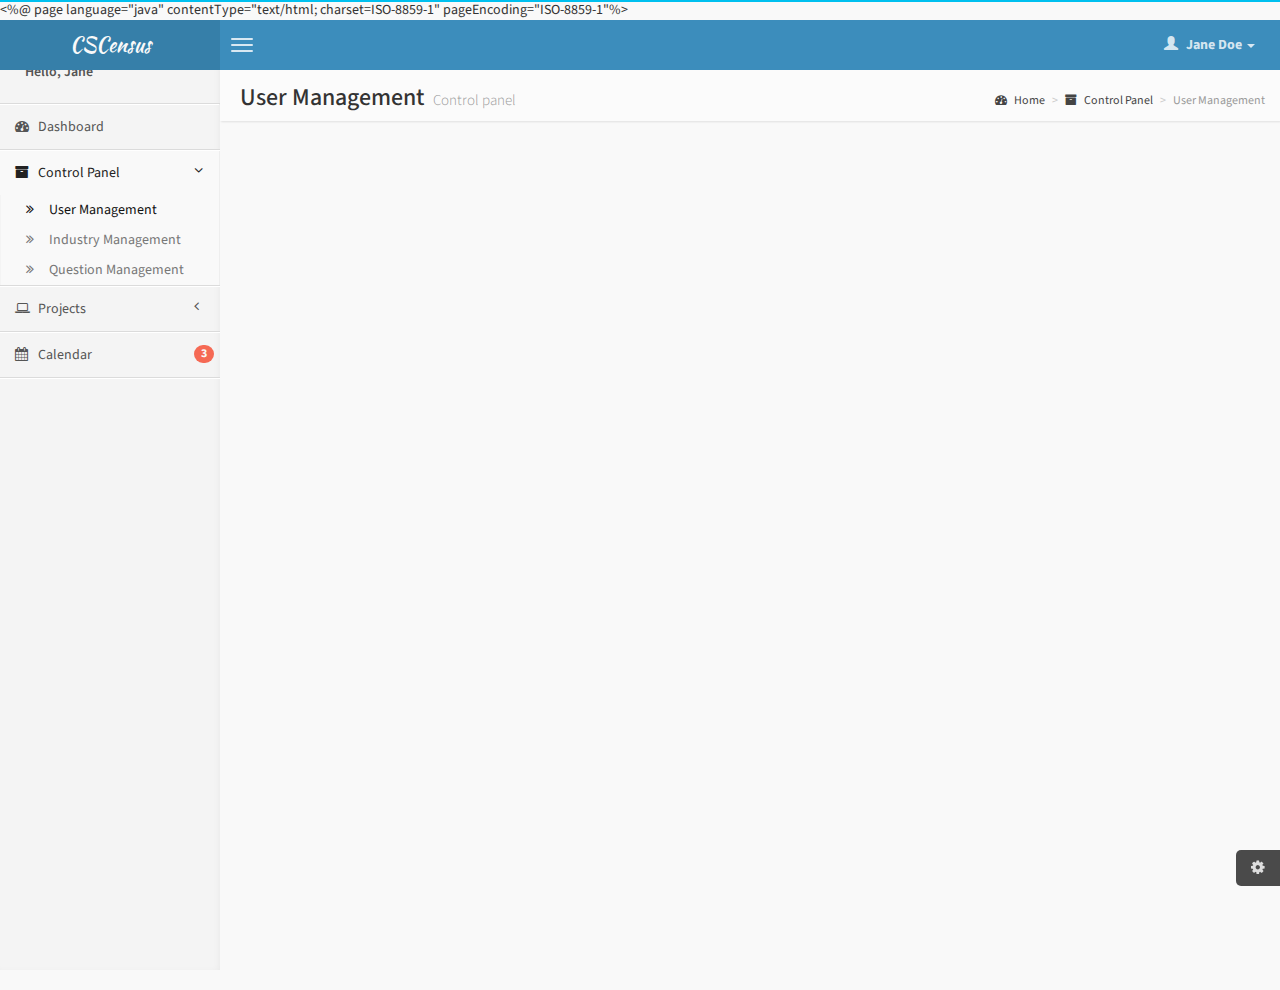
<file: WebContent/BASEPLAIN.html>
<%@ page language="java" contentType="text/html; charset=ISO-8859-1"
    pageEncoding="ISO-8859-1"%>
<!DOCTYPE html PUBLIC "-//W3C//DTD HTML 4.01 Transitional//EN" "http://www.w3.org/TR/html4/loose.dtd">
<html>
    <head>
        <meta charset="UTF-8">
        <title>PWC | User Management</title>
        <meta content='width=device-width, initial-scale=1, maximum-scale=1, user-scalable=no' name='viewport'>
        <!-- bootstrap 3.0.2 -->
        <link href="css/bootstrap.min.css" rel="stylesheet" type="text/css" />
        <!-- font Awesome -->
        <link href="css/font-awesome.min.css" rel="stylesheet" type="text/css" />
        <!-- Ionicons -->
        <link href="css/ionicons.min.css" rel="stylesheet" type="text/css" />
        <!-- bootstrap wysihtml5 - text editor -->
        <link href="css/bootstrap-wysihtml5/bootstrap3-wysihtml5.min.css" rel="stylesheet" type="text/css" />
        <!-- Theme style -->
        <link href="css/AdminLTE.css" rel="stylesheet" type="text/css" />

        <!-- HTML5 Shim and Respond.js IE8 support of HTML5 elements and media queries -->
        <!-- WARNING: Respond.js doesn't work if you view the page via file:// -->
        <!--[if lt IE 9]>
          <script src="https://oss.maxcdn.com/libs/html5shiv/3.7.0/html5shiv.js"></script>
          <script src="https://oss.maxcdn.com/libs/respond.js/1.3.0/respond.min.js"></script>
        <![endif]-->
    </head>
    <body class="skin-blue">
        <!-- header logo: style can be found in header.less -->
        <header class="header">
            <a href="index.html" class="logo">
                <!-- Add the class icon to your logo image or logo icon to add the margining -->
                CSCensus
            </a>
            <!-- Header Navbar: style can be found in header.less -->
            <nav class="navbar navbar-static-top" role="navigation">
                <!-- Sidebar toggle button-->
                <a href="#" class="navbar-btn sidebar-toggle" data-toggle="offcanvas" role="button">
                    <span class="sr-only">Toggle navigation</span>
                    <span class="icon-bar"></span>
                    <span class="icon-bar"></span>
                    <span class="icon-bar"></span>
                </a>
                <div class="navbar-right">
                    <ul class="nav navbar-nav">
                        <li class="dropdown user user-menu">
                            <a href="#" class="dropdown-toggle" data-toggle="dropdown">
                                <i class="glyphicon glyphicon-user"></i>
                                <span>Jane Doe <i class="caret"></i></span>
                            </a>
                            <ul class="dropdown-menu">
                                <!-- User image -->
                                <li class="user-header bg-light-blue">
                                    <img src="img/avatar3.png" class="img-circle" alt="User Image" />
                                    <p>
                                        Jane Doe - Web Developer
                                        <small>Member since Nov. 2012</small>
                                    </p>
                                </li>
                                <!-- Menu Body -->
                                <li class="user-body">
                                    <div class="col-xs-4 text-center">
                                        <a href="#">Followers</a>
                                    </div>
                                    <div class="col-xs-4 text-center">
                                        <a href="#">Sales</a>
                                    </div>
                                    <div class="col-xs-4 text-center">
                                        <a href="#">Friends</a>
                                    </div>
                                </li>
                                <!-- Menu Footer-->
                                <li class="user-footer">
                                    <div class="pull-left">
                                        <a href="#" class="btn btn-default btn-flat">Profile</a>
                                    </div>
                                    <div class="pull-right">
                                        <a href="#" class="btn btn-default btn-flat">Sign out</a>
                                    </div>
                                </li>
                            </ul>
                        </li>
                    </ul>
                </div>
            </nav>
        </header>
        <div class="wrapper row-offcanvas row-offcanvas-left">
            <!-- Left side column. contains the logo and sidebar -->
            <aside class="left-side sidebar-offcanvas">
                <!-- sidebar: style can be found in sidebar.less -->
                <section class="sidebar">
                    <!-- Sidebar user panel -->
                    <div class="user-panel">
                        <div class="pull-left info">
                            <p>Hello, Jane</p>
                        </div>
                    </div>
                    <!-- sidebar menu: : style can be found in sidebar.less -->
                    <ul class="sidebar-menu">
                        <li>
                            <a href="dashboard.jsp">
                                <i class="fa fa-dashboard"></i> <span>Dashboard</span>
                            </a>
                        </li>
                        <li class="active treeview">
                            <a href="#">
                                <i class="fa fa-archive"></i>
                                <span>Control Panel</span>
                                <i class="fa fa-angle-left pull-right"></i>
                            </a>
                            <ul class="treeview-menu">
                                <li class="active"><a href="pages/charts/morris.html"><i class="fa fa-angle-double-right"></i> User Management</a></li>
                                <li><a href="pages/charts/flot.html"><i class="fa fa-angle-double-right"></i> Industry Management</a></li>
                                <li><a href="pages/charts/inline.html"><i class="fa fa-angle-double-right"></i> Question Management</a></li>
                            </ul>
                        </li>
                        <li class="treeview">
                            <a href="#">
                                <i class="fa fa-laptop"></i>
                                <span>Projects</span>
                                <i class="fa fa-angle-left pull-right"></i>
                            </a>
                            <ul class="treeview-menu">
                                <li><a href="pages/UI/general.html"><i class="fa fa-angle-double-right"></i> View</a></li>
                                <li><a href="pages/UI/icons.html"><i class="fa fa-angle-double-right"></i> Create New</a></li>
                            </ul>
                        </li>
                        
                        
                        <li>
                            <a href="pages/calendar.html">
                                <i class="fa fa-calendar"></i> <span>Calendar</span>
                                <small class="badge pull-right bg-red">3</small>
                            </a>
                        </li>
                    </ul>
                </section>
                <!-- /.sidebar -->
            </aside>

            <!-- Right side column. Contains the navbar and content of the page -->
            <aside class="right-side">
                <!-- Content Header (Page header) -->
                <section class="content-header">
                    <h1>
                        User Management
                        <small>Control panel</small>
                    </h1>
                    <ol class="breadcrumb">
                        <li><a href="index.html"><i class="fa fa-dashboard"></i> Home</a></li>
                        <li><a><i class="fa fa-archive"></i> Control Panel</a></li>
                        <li class="active">User Management</li>
                    </ol>
                </section>

                <!-- Main content -->
                <section class="content">

                    <!-- top row -->
                    <div class="row">
                        <div class="col-xs-12 connectedSortable">
                            
                        </div><!-- /.col -->
                    </div>
                    <!-- /.row -->

                    <!-- Main row -->
                    <div class="row">
                        <!-- Left col -->
                        <section class="col-lg-6 connectedSortable">      
                                                
                            

                        </section><!-- /.Left col -->
                        
                    </div><!-- /.row (main row) -->

                </section><!-- /.content -->
            </aside><!-- /.right-side -->
        </div><!-- ./wrapper -->

        <!-- jQuery 2.0.2 -->
        <script src="http://ajax.googleapis.com/ajax/libs/jquery/2.0.2/jquery.min.js"></script>
        <!-- jQuery UI 1.10.3 -->
        <script src="js/jquery-ui-1.10.3.min.js" type="text/javascript"></script>
        <!-- Bootstrap -->
        <script src="js/bootstrap.min.js" type="text/javascript"></script>
        <!-- Bootstrap WYSIHTML5 -->
        <script src="js/plugins/bootstrap-wysihtml5/bootstrap3-wysihtml5.all.min.js" type="text/javascript"></script>

        <!-- AdminLTE App -->
        <script src="js/AdminLTE/app.js" type="text/javascript"></script>       

    </body>
</html>
</file>
<file: WebContent/css/AdminLTE.css>
@import url(http://fonts.googleapis.com/css?family=Source+Sans+Pro:300,400,600,300italic,400italic,600italic);

@import url(http://fonts.googleapis.com/css?family=Kaushan+Script);
/*! 
 *   AdminLTE v1.2
 *   Author: AlmsaeedStudio.com
 *   License: Open source - MIT
 *           Please visit http://opensource.org/licenses/MIT for more information
!*/
/*
    Core: General style
----------------------------
*/
.form {
    display: inline;
    margin-top: 0em;
}

.displayinline {
	display: inline;
}

.formadd {
	padding-left: 20px;
	padding-top: 5px;
	display: table;
}

html,
body {
  overflow-x: hidden!important;
  font-family: 'Source Sans Pro', sans-serif;
  -webkit-font-smoothing: antialiased;
  min-height: 100%;
  background: #f9f9f9;
}
a {
  color: #3c8dbc;
}
a:hover,
a:active,
a:focus {
  outline: none;
  text-decoration: none;
  color: #72afd2;
}
/* Layouts */
.wrapper {
  min-height: 100%;
}
.wrapper:before,
.wrapper:after {
  display: table;
  content: " ";
}
.wrapper:after {
  clear: both;
}
/* Header */
body > .header {
  position: absolute;
  top: 0;
  left: 0;
  right: 0;
  z-index: 1030;
}
/* Define 2 column template */
.right-side,
.left-side {
  min-height: 100%;
  display: block;
}
/*right side - contins main content*/
.right-side {
  background-color: #f9f9f9;
  margin-left: 220px;
}
/*left side - contains sidebar*/
.left-side {
  position: absolute;
  width: 220px;
  top: 0;
}
@media screen and (min-width: 992px) {
  .left-side {
    top: 50px;
  }
  /*Right side strech mode*/
  .right-side.strech {
    margin-left: 0;
  }
  .right-side.strech > .content-header {
    margin-top: 0px;
  }
  /* Left side collapse */
  .left-side.collapse-left {
    left: -220px;
  }
}
/*Give content full width on xs screens*/
@media screen and (max-width: 992px) {
  .right-side {
    margin-left: 0;
  }
}
/*
    By default the layout is not fixed but if you add the class .fixed to the body element
    the sidebar and the navbar will automatically become poisitioned fixed
*/
body.fixed > .header,
body.fixed .left-side,
body.fixed .navbar {
  position: fixed;
}
body.fixed > .header {
  top: 0;
  right: 0;
  left: 0;
}
body.fixed .navbar {
  left: 0;
  right: 0;
}
body.fixed .wrapper {
  margin-top: 50px;
}
/* Content */
.content {
  padding: 20px 15px;
  background: #f9f9f9;
}
/* Utility */
/* H1 - H6 font */
h1,
h2,
h3,
h4,
h5,
h6,
.h1,
.h2,
.h3,
.h4,
.h5,
.h6 {
  font-family: 'Source Sans Pro', sans-serif;
}
/* Page Header */
.page-header {
  margin: 10px 0 20px 0;
  font-size: 22px;
}
.page-header > small {
  color: #666;
  display: block;
  margin-top: 5px;
}
/* All images should be responsive */
img {
  max-width: 100%important;
}
.sort-highlight {
  background: #f4f4f4;
  border: 1px dashed #ddd;
  margin-bottom: 10px;
}
/* 10px padding and margins */
.pad {
  padding: 10px;
}
.margin {
  margin: 10px;
}
/* Display inline */
.inline {
  display: inline;
  width: auto;
}
/* Background colors */
.bg-red,
.bg-yellow,
.bg-aqua,
.bg-blue,
.bg-light-blue,
.bg-green,
.bg-navy,
.bg-teal,
.bg-olive,
.bg-lime,
.bg-orange,
.bg-fuchsia,
.bg-purple,
.bg-maroon,
.bg-black {
  color: #f9f9f9 !important;
}
.bg-gray {
  background-color: #eaeaec !important;
}
.bg-black {
  background-color: #222222 !important;
}
.bg-red {
  background-color: #f56954 !important;
}
.bg-yellow {
  background-color: #f39c12 !important;
}
.bg-aqua {
  background-color: #00c0ef !important;
}
.bg-blue {
  background-color: #0073b7 !important;
}
.bg-light-blue {
  background-color: #3c8dbc !important;
}
.bg-green {
  background-color: #00a65a !important;
}
.bg-navy {
  background-color: #001f3f !important;
}
.bg-teal {
  background-color: #39cccc !important;
}
.bg-olive {
  background-color: #3d9970 !important;
}
.bg-lime {
  background-color: #01ff70 !important;
}
.bg-orange {
  background-color: #ff851b !important;
}
.bg-fuchsia {
  background-color: #f012be !important;
}
.bg-purple {
  background-color: #932ab6 !important;
}
.bg-maroon {
  background-color: #85144b !important;
}
/* Text colors */
.text-red {
  color: #f56954 !important;
}
.text-yellow {
  color: #f39c12 !important;
}
.text-aqua {
  color: #00c0ef !important;
}
.text-blue {
  color: #0073b7 !important;
}
.text-light-blue {
  color: #3c8dbc !important;
}
.text-green {
  color: #00a65a !important;
}
.text-navy {
  color: #001f3f !important;
}
.text-teal {
  color: #39cccc !important;
}
.text-olive {
  color: #3d9970 !important;
}
.text-lime {
  color: #01ff70 !important;
}
.text-orange {
  color: #ff851b !important;
}
.text-fuchsia {
  color: #f012be !important;
}
.text-purple {
  color: #932ab6 !important;
}
.text-maroon {
  color: #85144b !important;
}
/*Hide elements by display none only*/
.hide {
  display: none !important;
}
/* Remove borders */
.no-border {
  border: 0px !important;
}
/* Remove padding */
.no-padding {
  padding: 0px !important;
}
/* Remove margins */
.no-margin {
  margin: 0px !important;
}
/* Remove box shadow */
.no-shadow {
  box-shadow: none!important;
}
/* Don't display when printing */
@media print {
  .no-print {
    display: none;
  }
  .left-side,
  .header,
  .content-header {
    display: none;
  }
  .right-side {
    margin: 0;
  }
}
/* Remove border radius */
.flat {
  -webkit-border-radius: 0 !important;
  -moz-border-radius: 0 !important;
  border-radius: 0 !important;
}
/* Change the color of the striped tables */
.table-striped > tbody > tr:nth-child(odd) > td,
.table-striped > tbody > tr:nth-child(odd) > th {
  background-color: #f3f4f5;
}
/* .text-center in tables */
table.text-center td,
table.text-center th {
  text-align: center;
}
/* _fix for sparkline tooltip */
.jqstooltip {
  padding: 5px!important;
  width: auto!important;
  height: auto!important;
}
/*
    Components: navbar, logo and content header
-------------------------------------------------
*/
body > .header {
  position: relative;
  max-height: 100px;
  z-index: 1030;
}
body > .header .navbar {
  height: 50px;
  margin-bottom: 0;
  margin-left: 220px;
}
body > .header .navbar .sidebar-toggle {
  float: left;
  padding: 9px 5px;
  margin-top: 8px;
  margin-right: 0;
  margin-bottom: 8px;
  margin-left: 5px;
  background-color: transparent;
  background-image: none;
  border: 1px solid transparent;
  -webkit-border-radius: 0 !important;
  -moz-border-radius: 0 !important;
  border-radius: 0 !important;
}
body > .header .navbar .sidebar-toggle:hover .icon-bar {
  background: #f6f6f6;
}
body > .header .navbar .sidebar-toggle .icon-bar {
  display: block;
  width: 22px;
  height: 2px;
  -webkit-border-radius: 4px;
  -moz-border-radius: 4px;
  border-radius: 4px;
}
body > .header .navbar .sidebar-toggle .icon-bar + .icon-bar {
  margin-top: 4px;
}
body > .header .navbar .nav > li.user > a {
  font-weight: bold;
}
body > .header .navbar .nav > li.user > a > .fa,
body > .header .navbar .nav > li.user > a > .glyphicon,
body > .header .navbar .nav > li.user > a > .ion {
  margin-right: 5px;
}
body > .header .navbar .nav > li > a > .label {
  -webkit-border-radius: 50%;
  -moz-border-radius: 50%;
  border-radius: 50%;
  position: absolute;
  top: 7px;
  right: 2px;
  font-size: 10px;
  font-weight: normal;
  width: 15px;
  height: 15px;
  line-height: 1.0em;
  text-align: center;
  padding: 2px;
}
body > .header .navbar .nav > li > a:hover > .label {
  top: 3px;
}
body > .header .logo {
  float: left;
  font-size: 20px;
  line-height: 50px;
  text-align: center;
  padding: 0 10px;
  width: 220px;
  font-family: 'Kaushan Script', cursive;
  font-weight: 500;
  height: 50px;
  display: block;
}
body > .header .logo .icon {
  margin-right: 10px;
}
.right-side > .content-header {
  position: relative;
  padding: 15px 15px 10px 20px;
}
.right-side > .content-header > h1 {
  margin: 0;
  font-size: 24px;
}
.right-side > .content-header > h1 > small {
  font-size: 15px;
  display: inline-block;
  padding-left: 4px;
  font-weight: 300;
}
.right-side > .content-header > .breadcrumb {
  float: right;
  background: transparent;
  margin-top: 0px;
  margin-bottom: 0;
  font-size: 12px;
  padding: 7px 5px;
  position: absolute;
  top: 15px;
  right: 10px;
  -webkit-border-radius: 2px;
  -moz-border-radius: 2px;
  border-radius: 2px;
}
.right-side > .content-header > .breadcrumb > li > a {
  color: #444;
  text-decoration: none;
}
.right-side > .content-header > .breadcrumb > li > a > .fa,
.right-side > .content-header > .breadcrumb > li > a > .glyphicon,
.right-side > .content-header > .breadcrumb > li > a > .ion {
  margin-right: 5px;
}
.right-side > .content-header > .breadcrumb > li + li:before {
  content: '>\00a0';
}
@media screen and (max-width: 767px) {
  .right-side > .content-header > .breadcrumb {
    position: relative;
    margin-top: 5px;
    top: 0;
    right: 0;
    float: none;
    background: #efefef;
  }
}
@media (max-width: 767px) {
  .navbar .navbar-nav > li {
    float: left;
  }
  .navbar-nav {
    margin: 0;
    float: left;
  }
  .navbar-nav > li > a {
    padding-top: 15px;
    padding-bottom: 15px;
    line-height: 20px;
  }
  .navbar .navbar-right {
    float: right;
  }
}
@media screen and (max-width: 560px) {
  body > .header {
    position: relative;
  }
  body > .header .logo,
  body > .header .navbar {
    width: 100%;
    float: none;
    position: relative!important;
  }
  body > .header .navbar {
    margin: 0;
  }
  body.fixed > .header {
    position: fixed;
  }
  body.fixed > .wrapper,
  body.fixed .sidebar-offcanvas {
    margin-top: 100px!important;
  }
}
/*
    Component: Sidebar
--------------------------
*/
.sidebar {
  margin-bottom: 5px;
}
.sidebar .sidebar-form input:focus {
  -webkit-box-shadow: none;
  -moz-box-shadow: none;
  box-shadow: none;
  border-color: transparent!important;
}
.sidebar .sidebar-menu {
  list-style: none;
  margin: 0;
  padding: 0;
}
.sidebar .sidebar-menu > li {
  margin: 0;
  padding: 0;
}
.sidebar .sidebar-menu > li > a {
  padding: 12px 5px 12px 15px;
  display: block;
}
.sidebar .sidebar-menu > li > a > .fa,
.sidebar .sidebar-menu > li > a > .glyphicon,
.sidebar .sidebar-menu > li > a > .ion {
  width: 20px;
}
.sidebar .sidebar-menu .treeview-menu {
  display: none;
  list-style: none;
  padding: 0;
  margin: 0;
}
.sidebar .sidebar-menu .treeview-menu > li {
  margin: 0;
}
.sidebar .sidebar-menu .treeview-menu > li > a {
  padding: 5px 5px 5px 15px;
  display: block;
  font-size: 14px;
  margin: 0px 0px;
}
.sidebar .sidebar-menu .treeview-menu > li > a > .fa,
.sidebar .sidebar-menu .treeview-menu > li > a > .glyphicon,
.sidebar .sidebar-menu .treeview-menu > li > a > .ion {
  width: 20px;
}
.user-panel {
  padding: 10px;
}
.user-panel:before,
.user-panel:after {
  display: table;
  content: " ";
}
.user-panel:after {
  clear: both;
}
.user-panel > .image > img {
  width: 45px;
  height: 45px;
}
.user-panel > .info {
  font-weight: 600;
  padding: 5px 5px 5px 15px;
  font-size: 14px;
  line-height: 1;
}
.user-panel > .info > p {
  margin-bottom: 9px;
}
.user-panel > .info > a {
  text-decoration: none;
  padding-right: 5px;
  margin-top: 3px;
  font-size: 11px;
  font-weight: normal;
}
.user-panel > .info > a > .fa,
.user-panel > .info > a > .ion,
.user-panel > .info > a > .glyphicon {
  margin-right: 3px;
}
/*
 * Off Canvas
 * --------------------------------------------------
 *  Gives us the push menu effect
 */
@media screen and (max-width: 992px) {
  .relative {
    position: relative;
  }
  .row-offcanvas-right .sidebar-offcanvas {
    right: -220px;
  }
  .row-offcanvas-left .sidebar-offcanvas {
    left: -220px;
  }
  .row-offcanvas-right.active {
    right: 220px;
  }
  .row-offcanvas-left.active {
    left: 220px;
  }
  .sidebar-offcanvas {
    left: 0;
  }
  body.fixed .sidebar-offcanvas {
    margin-top: 50px;
    left: -220px;
  }
  body.fixed .row-offcanvas-left.active .navbar {
    left: 220px !important;
    right: 0;
  }
  body.fixed .row-offcanvas-left.active .sidebar-offcanvas {
    left: 0px;
  }
}
/* 
    Dropdown menus
----------------------------
*/
/*Dropdowns in general*/
.dropdown-menu {
  -webkit-box-shadow: 0px 3px 6px rgba(0, 0, 0, 0.1);
  -moz-box-shadow: 0px 3px 6px rgba(0, 0, 0, 0.1);
  box-shadow: 0px 3px 6px rgba(0, 0, 0, 0.1);
  z-index: 2300;
}
.dropdown-menu > li > a > .glyphicon,
.dropdown-menu > li > a > .fa,
.dropdown-menu > li > a > .ion {
  margin-right: 10px;
}
.dropdown-menu > li > a:hover {
  background-color: #3c8dbc;
  color: #f9f9f9;
}
/*Drodown in navbars*/
.skin-blue .navbar .dropdown-menu > li > a {
  color: #444444;
}
/*
    Navbar custom dropdown menu
------------------------------------
*/
.navbar-nav > .notifications-menu > .dropdown-menu,
.navbar-nav > .messages-menu > .dropdown-menu,
.navbar-nav > .tasks-menu > .dropdown-menu {
  width: 280px;
  padding: 0 0 0 0!important;
  margin: 0!important;
  top: 100%;
  border: 1px solid #dfdfdf;
  -webkit-border-radius: 4px !important;
  -moz-border-radius: 4px !important;
  border-radius: 4px !important;
}
.navbar-nav > .notifications-menu > .dropdown-menu > li.header,
.navbar-nav > .messages-menu > .dropdown-menu > li.header,
.navbar-nav > .tasks-menu > .dropdown-menu > li.header {
  -webkit-border-top-left-radius: 4px;
  -webkit-border-top-right-radius: 4px;
  -webkit-border-bottom-right-radius: 0;
  -webkit-border-bottom-left-radius: 0;
  -moz-border-radius-topleft: 4px;
  -moz-border-radius-topright: 4px;
  -moz-border-radius-bottomright: 0;
  -moz-border-radius-bottomleft: 0;
  border-top-left-radius: 4px;
  border-top-right-radius: 4px;
  border-bottom-right-radius: 0;
  border-bottom-left-radius: 0;
  background-color: #ffffff;
  padding: 7px 10px;
  border-bottom: 1px solid #f4f4f4;
  color: #444444;
  font-size: 14px;
}
.navbar-nav > .notifications-menu > .dropdown-menu > li.header:after,
.navbar-nav > .messages-menu > .dropdown-menu > li.header:after,
.navbar-nav > .tasks-menu > .dropdown-menu > li.header:after {
  bottom: 100%;
  left: 92%;
  border: solid transparent;
  content: " ";
  height: 0;
  width: 0;
  position: absolute;
  pointer-events: none;
  border-color: rgba(255, 255, 255, 0);
  border-bottom-color: #ffffff;
  border-width: 7px;
  margin-left: -7px;
}
.navbar-nav > .notifications-menu > .dropdown-menu > li.footer > a,
.navbar-nav > .messages-menu > .dropdown-menu > li.footer > a,
.navbar-nav > .tasks-menu > .dropdown-menu > li.footer > a {
  -webkit-border-top-left-radius: 0px;
  -webkit-border-top-right-radius: 0px;
  -webkit-border-bottom-right-radius: 4px;
  -webkit-border-bottom-left-radius: 4px;
  -moz-border-radius-topleft: 0px;
  -moz-border-radius-topright: 0px;
  -moz-border-radius-bottomright: 4px;
  -moz-border-radius-bottomleft: 4px;
  border-top-left-radius: 0px;
  border-top-right-radius: 0px;
  border-bottom-right-radius: 4px;
  border-bottom-left-radius: 4px;
  font-size: 12px;
  background-color: #f4f4f4;
  padding: 7px 10px;
  border-bottom: 1px solid #eeeeee;
  color: #444444;
  text-align: center;
}
.navbar-nav > .notifications-menu > .dropdown-menu > li.footer > a:hover,
.navbar-nav > .messages-menu > .dropdown-menu > li.footer > a:hover,
.navbar-nav > .tasks-menu > .dropdown-menu > li.footer > a:hover {
  background: #f4f4f4;
  text-decoration: none;
  font-weight: normal;
}
.navbar-nav > .notifications-menu > .dropdown-menu > li .menu,
.navbar-nav > .messages-menu > .dropdown-menu > li .menu,
.navbar-nav > .tasks-menu > .dropdown-menu > li .menu {
  margin: 0;
  padding: 0;
  list-style: none;
  overflow-x: hidden;
}
.navbar-nav > .notifications-menu > .dropdown-menu > li .menu > li > a,
.navbar-nav > .messages-menu > .dropdown-menu > li .menu > li > a,
.navbar-nav > .tasks-menu > .dropdown-menu > li .menu > li > a {
  display: block;
  white-space: nowrap;
  /* Prevent text from breaking */

  border-bottom: 1px solid #f4f4f4;
}
.navbar-nav > .notifications-menu > .dropdown-menu > li .menu > li > a:hover,
.navbar-nav > .messages-menu > .dropdown-menu > li .menu > li > a:hover,
.navbar-nav > .tasks-menu > .dropdown-menu > li .menu > li > a:hover {
  background: #f6f6f6;
  text-decoration: none;
}
.navbar-nav > .notifications-menu > .dropdown-menu > li .menu > li > a {
  font-size: 12px;
  color: #444444;
}
.navbar-nav > .notifications-menu > .dropdown-menu > li .menu > li > a > .glyphicon,
.navbar-nav > .notifications-menu > .dropdown-menu > li .menu > li > a > .fa,
.navbar-nav > .notifications-menu > .dropdown-menu > li .menu > li > a > .ion {
  font-size: 20px;
  width: 50px;
  text-align: center;
  padding: 15px 0px;
  margin-right: 5px;
  /* Default background and font colors */

  background: #00c0ef;
  color: #f9f9f9;
  /* Fallback for browsers that doesn't support rgba */

  color: rgba(255, 255, 255, 0.7);
}
.navbar-nav > .notifications-menu > .dropdown-menu > li .menu > li > a > .glyphicon.danger,
.navbar-nav > .notifications-menu > .dropdown-menu > li .menu > li > a > .fa.danger,
.navbar-nav > .notifications-menu > .dropdown-menu > li .menu > li > a > .ion.danger {
  background: #f56954;
}
.navbar-nav > .notifications-menu > .dropdown-menu > li .menu > li > a > .glyphicon.warning,
.navbar-nav > .notifications-menu > .dropdown-menu > li .menu > li > a > .fa.warning,
.navbar-nav > .notifications-menu > .dropdown-menu > li .menu > li > a > .ion.warning {
  background: #f39c12;
}
.navbar-nav > .notifications-menu > .dropdown-menu > li .menu > li > a > .glyphicon.success,
.navbar-nav > .notifications-menu > .dropdown-menu > li .menu > li > a > .fa.success,
.navbar-nav > .notifications-menu > .dropdown-menu > li .menu > li > a > .ion.success {
  background: #00a65a;
}
.navbar-nav > .notifications-menu > .dropdown-menu > li .menu > li > a > .glyphicon.info,
.navbar-nav > .notifications-menu > .dropdown-menu > li .menu > li > a > .fa.info,
.navbar-nav > .notifications-menu > .dropdown-menu > li .menu > li > a > .ion.info {
  background: #00c0ef;
}
.navbar-nav > .messages-menu > .dropdown-menu > li .menu > li > a {
  margin: 0px;
  line-height: 20px;
  padding: 10px 5px 10px 5px;
  -webkit-border-radius: 4px;
  -moz-border-radius: 4px;
  border-radius: 4px;
}
.navbar-nav > .messages-menu > .dropdown-menu > li .menu > li > a > div > img {
  margin: auto 10px auto auto;
  width: 40px;
  height: 40px;
  border: 1px solid #dddddd;
}
.navbar-nav > .messages-menu > .dropdown-menu > li .menu > li > a > h4 {
  padding: 0;
  margin: 0 0 0 45px;
  color: #444444;
  font-size: 15px;
}
.navbar-nav > .messages-menu > .dropdown-menu > li .menu > li > a > h4 > small {
  color: #999999;
  font-size: 10px;
  float: right;
}
.navbar-nav > .messages-menu > .dropdown-menu > li .menu > li > a > p {
  margin: 0 0 0 45px;
  font-size: 12px;
  color: #888888;
}
.navbar-nav > .messages-menu > .dropdown-menu > li .menu > li > a:before,
.navbar-nav > .messages-menu > .dropdown-menu > li .menu > li > a:after {
  display: table;
  content: " ";
}
.navbar-nav > .messages-menu > .dropdown-menu > li .menu > li > a:after {
  clear: both;
}
.navbar-nav > .tasks-menu > .dropdown-menu > li .menu > li > a {
  padding: 10px;
}
.navbar-nav > .tasks-menu > .dropdown-menu > li .menu > li > a > h3 {
  font-size: 14px;
  padding: 0;
  margin: 0 0 10px 0;
  color: #666666;
}
.navbar-nav > .tasks-menu > .dropdown-menu > li .menu > li > a > .progress {
  padding: 0;
  margin: 0;
}
.navbar-nav > .user-menu > .dropdown-menu {
  -webkit-border-radius: 0;
  -moz-border-radius: 0;
  border-radius: 0;
  padding: 1px 0 0 0;
  border-top-width: 0;
  width: 280px;
}
.navbar-nav > .user-menu > .dropdown-menu:after {
  bottom: 100%;
  right: 10px;
  border: solid transparent;
  content: " ";
  height: 0;
  width: 0;
  position: absolute;
  pointer-events: none;
  border-color: rgba(255, 255, 255, 0);
  border-bottom-color: #ffffff;
  border-width: 10px;
  margin-left: -10px;
}
.navbar-nav > .user-menu > .dropdown-menu > li.user-header {
  height: 175px;
  padding: 10px;
  background: #3c8dbc;
  text-align: center;
}
.navbar-nav > .user-menu > .dropdown-menu > li.user-header > img {
  z-index: 5;
  height: 90px;
  width: 90px;
  border: 8px solid;
  border-color: transparent;
  border-color: rgba(255, 255, 255, 0.2);
}
.navbar-nav > .user-menu > .dropdown-menu > li.user-header > p {
  z-index: 5;
  color: #f9f9f9;
  color: rgba(255, 255, 255, 0.8);
  font-size: 17px;
  text-shadow: 2px 2px 3px #333333;
  margin-top: 10px;
}
.navbar-nav > .user-menu > .dropdown-menu > li.user-header > p > small {
  display: block;
  font-size: 12px;
}
.navbar-nav > .user-menu > .dropdown-menu > li.user-body {
  padding: 15px;
  border-bottom: 1px solid #f4f4f4;
  border-top: 1px solid #dddddd;
}
.navbar-nav > .user-menu > .dropdown-menu > li.user-body:before,
.navbar-nav > .user-menu > .dropdown-menu > li.user-body:after {
  display: table;
  content: " ";
}
.navbar-nav > .user-menu > .dropdown-menu > li.user-body:after {
  clear: both;
}
.navbar-nav > .user-menu > .dropdown-menu > li.user-body > div > a {
  color: #0073b7;
}
.navbar-nav > .user-menu > .dropdown-menu > li.user-footer {
  background-color: #f9f9f9;
  padding: 10px;
}
.navbar-nav > .user-menu > .dropdown-menu > li.user-footer:before,
.navbar-nav > .user-menu > .dropdown-menu > li.user-footer:after {
  display: table;
  content: " ";
}
.navbar-nav > .user-menu > .dropdown-menu > li.user-footer:after {
  clear: both;
}
.navbar-nav > .user-menu > .dropdown-menu > li.user-footer .btn-default {
  color: #666666;
}
/* Add fade animation to dropdown menus */
.open > .dropdown-menu {
  animation-name: fadeAnimation;
  animation-duration: .7s;
  animation-iteration-count: 1;
  animation-timing-function: ease;
  animation-fill-mode: forwards;
  -webkit-animation-name: fadeAnimation;
  -webkit-animation-duration: .7s;
  -webkit-animation-iteration-count: 1;
  -webkit-animation-timing-function: ease;
  -webkit-animation-fill-mode: forwards;
  -moz-animation-name: fadeAnimation;
  -moz-animation-duration: .7s;
  -moz-animation-iteration-count: 1;
  -moz-animation-timing-function: ease;
  -moz-animation-fill-mode: forwards;
}
@keyframes fadeAnimation {
  from {
    opacity: 0;
    top: 120%;
  }
  to {
    opacity: 1;
    top: 100%;
  }
}
@-webkit-keyframes fadeAnimation {
  from {
    opacity: 0;
    top: 120%;
  }
  to {
    opacity: 1;
    top: 100%;
  }
}
/* Fix dropdown menu for small screens to display correctly on small screens */
@media screen and (max-width: 767px) {
  .navbar-nav > .notifications-menu > .dropdown-menu,
  .navbar-nav > .user-menu > .dropdown-menu,
  .navbar-nav > .tasks-menu > .dropdown-menu,
  .navbar-nav > .messages-menu > .dropdown-menu {
    position: absolute;
    top: 100%;
    right: 0;
    left: auto;
    border-right: 1px solid #dddddd;
    border-bottom: 1px solid #dddddd;
    border-left: 1px solid #dddddd;
    background: #ffffff;
  }
}
/* Fix menu positions on xs screens to appear correctly and fully */
@media screen and (max-width: 480px) {
  .navbar-nav > .notifications-menu > .dropdown-menu > li.header,
  .navbar-nav > .tasks-menu > .dropdown-menu > li.header,
  .navbar-nav > .messages-menu > .dropdown-menu > li.header {
    /* Remove arrow from the top */
  }
  .navbar-nav > .notifications-menu > .dropdown-menu > li.header:after,
  .navbar-nav > .tasks-menu > .dropdown-menu > li.header:after,
  .navbar-nav > .messages-menu > .dropdown-menu > li.header:after {
    border-width: 0px!important;
  }
  .navbar-nav > .tasks-menu > .dropdown-menu {
    position: absolute;
    right: -120px;
    left: auto;
  }
  .navbar-nav > .notifications-menu > .dropdown-menu {
    position: absolute;
    right: -170px;
    left: auto;
  }
  .navbar-nav > .messages-menu > .dropdown-menu {
    position: absolute;
    right: -210px;
    left: auto;
  }
}
/* 
   All form elements including input, select, textarea etc.
-----------------------------------------------------------------
*/
.form-control {
  -webkit-border-radius: 0px !important;
  -moz-border-radius: 0px !important;
  border-radius: 0px !important;
  box-shadow: none;
}
.form-control:focus {
  border-color: #3c8dbc !important;
  box-shadow: none;
}
.form-group.has-success label {
  color: #00a65a;
}
.form-group.has-success .form-control {
  border-color: #00a65a !important;
  box-shadow: none;
}
.form-group.has-warning label {
  color: #f39c12;
}
.form-group.has-warning .form-control {
  border-color: #f39c12 !important;
  box-shadow: none;
}
.form-group.has-error label {
  color: #f56954;
}
.form-group.has-error .form-control {
  border-color: #f56954 !important;
  box-shadow: none;
}
/* Input group */
.input-group .input-group-addon {
  border-radius: 0;
  background-color: #f4f4f4;
}
/* button groups */
.btn-group-vertical .btn.btn-flat:first-of-type,
.btn-group-vertical .btn.btn-flat:last-of-type {
  border-radius: 0;
}
/* Checkbox and radio inputs */
.checkbox,
.radio {
  padding-left: 0;
}
/* 
    Compenent: Progress bars
--------------------------------
*/
/* size variation */
.progress.sm {
  height: 10px;
}
.progress.xs {
  height: 7px;
}
/* Vertical bars */
.progress.vertical {
  position: relative;
  width: 30px;
  height: 200px;
  display: inline-block;
  margin-right: 10px;
}
.progress.vertical > .progress-bar {
  width: 100%!important;
  position: absolute;
  bottom: 0;
}
.progress.vertical.sm {
  width: 20px;
}
.progress.vertical.xs {
  width: 10px;
}
/* Remove margins from progress bars when put in a table */
.table tr > td .progress {
  margin: 0;
}
.progress-bar-light-blue,
.progress-bar-primary {
  background-color: #3c8dbc;
}
.progress-striped .progress-bar-light-blue,
.progress-striped .progress-bar-primary {
  background-image: -webkit-gradient(linear, 0 100%, 100% 0, color-stop(0.25, rgba(255, 255, 255, 0.15)), color-stop(0.25, transparent), color-stop(0.5, transparent), color-stop(0.5, rgba(255, 255, 255, 0.15)), color-stop(0.75, rgba(255, 255, 255, 0.15)), color-stop(0.75, transparent), to(transparent));
  background-image: -webkit-linear-gradient(45deg, rgba(255, 255, 255, 0.15) 25%, transparent 25%, transparent 50%, rgba(255, 255, 255, 0.15) 50%, rgba(255, 255, 255, 0.15) 75%, transparent 75%, transparent);
  background-image: -moz-linear-gradient(45deg, rgba(255, 255, 255, 0.15) 25%, transparent 25%, transparent 50%, rgba(255, 255, 255, 0.15) 50%, rgba(255, 255, 255, 0.15) 75%, transparent 75%, transparent);
  background-image: linear-gradient(45deg, rgba(255, 255, 255, 0.15) 25%, transparent 25%, transparent 50%, rgba(255, 255, 255, 0.15) 50%, rgba(255, 255, 255, 0.15) 75%, transparent 75%, transparent);
}
.progress-bar-green,
.progress-bar-success {
  background-color: #00a65a;
}
.progress-striped .progress-bar-green,
.progress-striped .progress-bar-success {
  background-image: -webkit-gradient(linear, 0 100%, 100% 0, color-stop(0.25, rgba(255, 255, 255, 0.15)), color-stop(0.25, transparent), color-stop(0.5, transparent), color-stop(0.5, rgba(255, 255, 255, 0.15)), color-stop(0.75, rgba(255, 255, 255, 0.15)), color-stop(0.75, transparent), to(transparent));
  background-image: -webkit-linear-gradient(45deg, rgba(255, 255, 255, 0.15) 25%, transparent 25%, transparent 50%, rgba(255, 255, 255, 0.15) 50%, rgba(255, 255, 255, 0.15) 75%, transparent 75%, transparent);
  background-image: -moz-linear-gradient(45deg, rgba(255, 255, 255, 0.15) 25%, transparent 25%, transparent 50%, rgba(255, 255, 255, 0.15) 50%, rgba(255, 255, 255, 0.15) 75%, transparent 75%, transparent);
  background-image: linear-gradient(45deg, rgba(255, 255, 255, 0.15) 25%, transparent 25%, transparent 50%, rgba(255, 255, 255, 0.15) 50%, rgba(255, 255, 255, 0.15) 75%, transparent 75%, transparent);
}
.progress-bar-aqua,
.progress-bar-info {
  background-color: #00c0ef;
}
.progress-striped .progress-bar-aqua,
.progress-striped .progress-bar-info {
  background-image: -webkit-gradient(linear, 0 100%, 100% 0, color-stop(0.25, rgba(255, 255, 255, 0.15)), color-stop(0.25, transparent), color-stop(0.5, transparent), color-stop(0.5, rgba(255, 255, 255, 0.15)), color-stop(0.75, rgba(255, 255, 255, 0.15)), color-stop(0.75, transparent), to(transparent));
  background-image: -webkit-linear-gradient(45deg, rgba(255, 255, 255, 0.15) 25%, transparent 25%, transparent 50%, rgba(255, 255, 255, 0.15) 50%, rgba(255, 255, 255, 0.15) 75%, transparent 75%, transparent);
  background-image: -moz-linear-gradient(45deg, rgba(255, 255, 255, 0.15) 25%, transparent 25%, transparent 50%, rgba(255, 255, 255, 0.15) 50%, rgba(255, 255, 255, 0.15) 75%, transparent 75%, transparent);
  background-image: linear-gradient(45deg, rgba(255, 255, 255, 0.15) 25%, transparent 25%, transparent 50%, rgba(255, 255, 255, 0.15) 50%, rgba(255, 255, 255, 0.15) 75%, transparent 75%, transparent);
}
.progress-bar-yellow,
.progress-bar-warning {
  background-color: #f39c12;
}
.progress-striped .progress-bar-yellow,
.progress-striped .progress-bar-warning {
  background-image: -webkit-gradient(linear, 0 100%, 100% 0, color-stop(0.25, rgba(255, 255, 255, 0.15)), color-stop(0.25, transparent), color-stop(0.5, transparent), color-stop(0.5, rgba(255, 255, 255, 0.15)), color-stop(0.75, rgba(255, 255, 255, 0.15)), color-stop(0.75, transparent), to(transparent));
  background-image: -webkit-linear-gradient(45deg, rgba(255, 255, 255, 0.15) 25%, transparent 25%, transparent 50%, rgba(255, 255, 255, 0.15) 50%, rgba(255, 255, 255, 0.15) 75%, transparent 75%, transparent);
  background-image: -moz-linear-gradient(45deg, rgba(255, 255, 255, 0.15) 25%, transparent 25%, transparent 50%, rgba(255, 255, 255, 0.15) 50%, rgba(255, 255, 255, 0.15) 75%, transparent 75%, transparent);
  background-image: linear-gradient(45deg, rgba(255, 255, 255, 0.15) 25%, transparent 25%, transparent 50%, rgba(255, 255, 255, 0.15) 50%, rgba(255, 255, 255, 0.15) 75%, transparent 75%, transparent);
}
.progress-bar-red,
.progress-bar-danger {
  background-color: #f56954;
}
.progress-striped .progress-bar-red,
.progress-striped .progress-bar-danger {
  background-image: -webkit-gradient(linear, 0 100%, 100% 0, color-stop(0.25, rgba(255, 255, 255, 0.15)), color-stop(0.25, transparent), color-stop(0.5, transparent), color-stop(0.5, rgba(255, 255, 255, 0.15)), color-stop(0.75, rgba(255, 255, 255, 0.15)), color-stop(0.75, transparent), to(transparent));
  background-image: -webkit-linear-gradient(45deg, rgba(255, 255, 255, 0.15) 25%, transparent 25%, transparent 50%, rgba(255, 255, 255, 0.15) 50%, rgba(255, 255, 255, 0.15) 75%, transparent 75%, transparent);
  background-image: -moz-linear-gradient(45deg, rgba(255, 255, 255, 0.15) 25%, transparent 25%, transparent 50%, rgba(255, 255, 255, 0.15) 50%, rgba(255, 255, 255, 0.15) 75%, transparent 75%, transparent);
  background-image: linear-gradient(45deg, rgba(255, 255, 255, 0.15) 25%, transparent 25%, transparent 50%, rgba(255, 255, 255, 0.15) 50%, rgba(255, 255, 255, 0.15) 75%, transparent 75%, transparent);
}
/*
    Component: Small boxes
*/
.small-box {
  position: relative;
  display: block;
  -webkit-border-radius: 2px;
  -moz-border-radius: 2px;
  border-radius: 2px;
  margin-bottom: 15px;
}
.small-box > .inner {
  padding: 10px;
}
.small-box > .small-box-footer {
  position: relative;
  text-align: center;
  padding: 3px 0;
  color: #fff;
  color: rgba(255, 255, 255, 0.8);
  display: block;
  z-index: 10;
  background: rgba(0, 0, 0, 0.1);
  text-decoration: none;
}
.small-box > .small-box-footer:hover {
  color: #fff;
  background: rgba(0, 0, 0, 0.15);
}
.small-box h3 {
  font-size: 38px;
  font-weight: bold;
  margin: 0 0 10px 0;
  white-space: nowrap;
  padding: 0;
}
.small-box p {
  font-size: 15px;
}
.small-box p > small {
  display: block;
  color: #f9f9f9;
  font-size: 13px;
  margin-top: 5px;
}
.small-box h3,
.small-box p {
  z-index: 5px;
}
.small-box .icon {
  position: absolute;
  top: auto;
  bottom: 5px;
  right: 5px;
  z-index: 0;
  font-size: 90px;
  color: rgba(0, 0, 0, 0.15);
}
.small-box:hover {
  text-decoration: none;
  color: #f9f9f9;
}
.small-box:hover .icon {
  animation-name: tansformAnimation;
  animation-duration: .5s;
  animation-iteration-count: 1;
  animation-timing-function: ease;
  animation-fill-mode: forwards;
  -webkit-animation-name: tansformAnimation;
  -webkit-animation-duration: .5s;
  -webkit-animation-iteration-count: 1;
  -webkit-animation-timing-function: ease;
  -webkit-animation-fill-mode: forwards;
  -moz-animation-name: tansformAnimation;
  -moz-animation-duration: .5s;
  -moz-animation-iteration-count: 1;
  -moz-animation-timing-function: ease;
  -moz-animation-fill-mode: forwards;
}
@keyframes tansformAnimation {
  from {
    font-size: 90px;
  }
  to {
    font-size: 100px;
  }
}
@-webkit-keyframes tansformAnimation {
  from {
    font-size: 90px;
  }
  to {
    font-size: 100px;
  }
}
@media screen and (max-width: 480px) {
  .small-box {
    text-align: center;
  }
  .small-box .icon {
    display: none;
  }
  .small-box p {
    font-size: 12px;
  }
}
/*
    component: Boxes
-------------------------
*/
.box {
  position: relative;
  background: #ffffff;
  border-top: 2px solid #c1c1c1;
  margin-bottom: 20px;
  -webkit-border-radius: 3px;
  -moz-border-radius: 3px;
  border-radius: 3px;
  width: 100%;
  box-shadow: 0px 1px 3px rgba(0, 0, 0, 0.1);
}
.box.box-primary {
  border-top-color: #3c8dbc;
}
.box.box-info {
  border-top-color: #00c0ef;
}
.box.box-danger {
  border-top-color: #f56954;
}
.box.box-warning {
  border-top-color: #f39c12;
}
.box.box-success {
  border-top-color: #00a65a;
}
.box.height-control .box-body {
  max-height: 300px;
  overflow: auto;
}
.box .box-header {
  position: relative;
  -webkit-border-top-left-radius: 3px;
  -webkit-border-top-right-radius: 3px;
  -webkit-border-bottom-right-radius: 0;
  -webkit-border-bottom-left-radius: 0;
  -moz-border-radius-topleft: 3px;
  -moz-border-radius-topright: 3px;
  -moz-border-radius-bottomright: 0;
  -moz-border-radius-bottomleft: 0;
  border-top-left-radius: 3px;
  border-top-right-radius: 3px;
  border-bottom-right-radius: 0;
  border-bottom-left-radius: 0;
  border-bottom: 0px solid #f4f4f4;
  color: #444;
  padding-bottom: 10px;
}
.box .box-header:before,
.box .box-header:after {
  display: table;
  content: " ";
}
.box .box-header:after {
  clear: both;
}
.box .box-header > .fa,
.box .box-header > .glyphicon,
.box .box-header > .ion,
.box .box-header .box-title {
  display: inline-block;
  padding: 10px 0px 10px 10px;
  margin: 0;
  font-size: 20px;
  font-weight: 400;
  float: left;
  cursor: default;
}
.box .box-header a {
  color: #444;
}
.box .box-header > .box-tools {
  padding: 5px 10px 5px 5px;
}
.box .box-body {
  padding: 10px;
  -webkit-border-top-left-radius: 0;
  -webkit-border-top-right-radius: 0;
  -webkit-border-bottom-right-radius: 3px;
  -webkit-border-bottom-left-radius: 3px;
  -moz-border-radius-topleft: 0;
  -moz-border-radius-topright: 0;
  -moz-border-radius-bottomright: 3px;
  -moz-border-radius-bottomleft: 3px;
  border-top-left-radius: 0;
  border-top-right-radius: 0;
  border-bottom-right-radius: 3px;
  border-bottom-left-radius: 3px;
}
.box .box-body > table,
.box .box-body > .table {
  margin-bottom: 0;
}
.box .box-body.chart-responsive {
  width: 100%;
  overflow: hidden;
}
.box .box-body > .chart {
  position: relative;
  overflow: hidden;
  width: 100%;
}
.box .box-body > .chart svg,
.box .box-body > .chart canvas {
  width: 100%!important;
}
.box .box-body .fc {
  margin-top: 5px;
}
.box .box-body .fc-header-title h2 {
  font-size: 15px;
  line-height: 1.6em;
  color: #666;
  margin-left: 10px;
}
.box .box-body .fc-header-right {
  padding-right: 10px;
}
.box .box-body .fc-header-left {
  padding-left: 10px;
}
.box .box-body .fc-widget-header {
  background: #fafafa;
  box-shadow: inset 0px -3px 1px rgba(0, 0, 0, 0.02);
}
.box .box-body .fc-grid {
  width: 100%;
  border: 0;
}
.box .box-body .fc-widget-header:first-of-type,
.box .box-body .fc-widget-content:first-of-type {
  border-left: 0;
  border-right: 0;
}
.box .box-body .fc-widget-header:last-of-type,
.box .box-body .fc-widget-content:last-of-type {
  border-right: 0;
}
.box .box-body .table {
  margin-bottom: 0;
}
.box .box-body .full-width-chart {
  margin: -19px;
}
.box .box-body.no-padding .full-width-chart {
  margin: -9px;
}
.box .box-footer {
  border-top: 1px solid #f4f4f4;
  -webkit-border-top-left-radius: 0;
  -webkit-border-top-right-radius: 0;
  -webkit-border-bottom-right-radius: 3px;
  -webkit-border-bottom-left-radius: 3px;
  -moz-border-radius-topleft: 0;
  -moz-border-radius-topright: 0;
  -moz-border-radius-bottomright: 3px;
  -moz-border-radius-bottomleft: 3px;
  border-top-left-radius: 0;
  border-top-right-radius: 0;
  border-bottom-right-radius: 3px;
  border-bottom-left-radius: 3px;
  padding: 10px;
  background-color: #ffffff;
}
.box.box-solid {
  border-top: 0px;
}
.box.box-solid > .box-header {
  padding-bottom: 0px!important;
}
.box.box-solid > .box-header .btn.btn-default {
  background: transparent;
}
.box.box-solid.box-primary > .box-header {
  color: #fff;
  background: #3c8dbc;
  background-color: #3c8dbc;
}
.box.box-solid.box-primary > .box-header a {
  color: #444;
}
.box.box-solid.box-info > .box-header {
  color: #fff;
  background: #00c0ef;
  background-color: #00c0ef;
}
.box.box-solid.box-info > .box-header a {
  color: #444;
}
.box.box-solid.box-danger > .box-header {
  color: #fff;
  background: #f56954;
  background-color: #f56954;
}
.box.box-solid.box-danger > .box-header a {
  color: #444;
}
.box.box-solid.box-warning > .box-header {
  color: #fff;
  background: #f39c12;
  background-color: #f39c12;
}
.box.box-solid.box-warning > .box-header a {
  color: #444;
}
.box.box-solid.box-success > .box-header {
  color: #fff;
  background: #00a65a;
  background-color: #00a65a;
}
.box.box-solid.box-success > .box-header a {
  color: #444;
}
.box.box-solid > .box-header > .box-tools > .btn {
  border: 0;
  box-shadow: none;
}
.box.box-solid.collapsed-box .box-header {
  -webkit-border-radius: 3px;
  -moz-border-radius: 3px;
  border-radius: 3px;
}
.box.box-solid[class*='bg'] > .box-header {
  color: #fff;
}
.box .box-group > .box {
  margin-bottom: 5px;
}
.box .knob-label {
  text-align: center;
  color: #333;
  font-weight: 100;
  font-size: 12px;
  margin-bottom: 0.3em;
}
.box .todo-list {
  margin: 0;
  padding: 0px 0px;
  list-style: none;
}
.box .todo-list > li {
  -webkit-border-radius: 2px;
  -moz-border-radius: 2px;
  border-radius: 2px;
  padding: 10px;
  background: #f3f4f5;
  margin-bottom: 2px;
  border-left: 2px solid #e6e7e8;
  color: #444;
}
.box .todo-list > li:last-of-type {
  margin-bottom: 0;
}
.box .todo-list > li.danger {
  border-left-color: #f56954;
}
.box .todo-list > li.warning {
  border-left-color: #f39c12;
}
.box .todo-list > li.info {
  border-left-color: #00c0ef;
}
.box .todo-list > li.success {
  border-left-color: #00a65a;
}
.box .todo-list > li.primary {
  border-left-color: #3c8dbc;
}
.box .todo-list > li > input[type='checkbox'] {
  margin: 0 10px 0 5px;
}
.box .todo-list > li .text {
  display: inline-block;
  margin-left: 5px;
  font-weight: 600;
}
.box .todo-list > li .label {
  margin-left: 10px;
  font-size: 9px;
}
.box .todo-list > li .tools {
  display: none;
  float: right;
  color: #f56954;
}
.box .todo-list > li .tools > .fa,
.box .todo-list > li .tools > .glyphicon,
.box .todo-list > li .tools > .ion {
  margin-right: 5px;
  cursor: pointer;
}
.box .todo-list > li:hover .tools {
  display: inline-block;
}
.box .todo-list > li.done {
  color: #999;
}
.box .todo-list > li.done .text {
  text-decoration: line-through;
  font-weight: 500;
}
.box .todo-list > li.done .label {
  background: #eaeaec !important;
}
.box .todo-list .handle {
  display: inline-block;
  cursor: move;
  margin: 0 5px;
}
.box .chat {
  padding: 5px 20px 5px 10px;
}
.box .chat .item {
  margin-bottom: 10px;
}
.box .chat .item:before,
.box .chat .item:after {
  display: table;
  content: " ";
}
.box .chat .item:after {
  clear: both;
}
.box .chat .item > img {
  width: 40px;
  height: 40px;
  border: 2px solid transparent;
  -webkit-border-radius: 50% !important;
  -moz-border-radius: 50% !important;
  border-radius: 50% !important;
}
.box .chat .item > img.online {
  border: 2px solid #00a65a;
}
.box .chat .item > img.offline {
  border: 2px solid #f56954;
}
.box .chat .item > .message {
  margin-left: 55px;
  margin-top: -40px;
}
.box .chat .item > .message > .name {
  display: block;
  font-weight: 600;
}
.box .chat .item > .attachment {
  -webkit-border-radius: 3px;
  -moz-border-radius: 3px;
  border-radius: 3px;
  background: #f0f0f0;
  margin-left: 65px;
  margin-right: 15px;
  padding: 10px;
}
.box .chat .item > .attachment > h4 {
  margin: 0 0 5px 0;
  font-weight: 600;
  font-size: 14px;
}
.box .chat .item > .attachment > p,
.box .chat .item > .attachment > .filename {
  font-weight: 600;
  font-size: 13px;
  font-style: italic;
  margin: 0;
}
.box .chat .item > .attachment:before,
.box .chat .item > .attachment:after {
  display: table;
  content: " ";
}
.box .chat .item > .attachment:after {
  clear: both;
}
.box > .overlay,
.box > .loading-img {
  position: absolute;
  top: 0;
  left: 0;
  width: 100%;
  height: 100%;
}
.box > .overlay {
  z-index: 1010;
  background: rgba(255, 255, 255, 0.7);
}
.box > .overlay.dark {
  background: rgba(0, 0, 0, 0.5);
}
.box > .loading-img {
  z-index: 1020;
  background: transparent url('../img/ajax-loader1.gif') 50% 50% no-repeat;
}
/*
Component: timeline
--------------------
*/
.timeline {
  margin: 0 0 30px 0;
  padding: 0;
  list-style: none;
}
.timeline:before {
  content: '';
  position: absolute;
  top: 0px;
  bottom: 0;
  width: 5px;
  background: #ddd;
  left: 45px;
  border: 1px solid #eee;
  margin: 0;
  -webkit-border-radius: 2px;
  -moz-border-radius: 2px;
  border-radius: 2px;
}
.timeline > li {
  position: relative;
  margin-right: 10px;
  margin-bottom: 15px;
}
.timeline > li:before,
.timeline > li:after {
  display: table;
  content: " ";
}
.timeline > li:after {
  clear: both;
}
.timeline > li > .timeline-item {
  margin-top: 10px;
  border: 0px solid #dfdfdf;
  background: #fff;
  color: #555;
  margin-left: 60px;
  margin-right: 15px;
  padding: 5px;
  position: relative;
  box-shadow: 0px 1px 3px rgba(0, 0, 0, 0.1);
}
.timeline > li > .timeline-item > .time {
  color: #999;
  float: right;
  margin: 2px 0 0 0;
}
.timeline > li > .timeline-item > .timeline-header {
  margin: 0;
  color: #555;
  border-bottom: 1px solid #f4f4f4;
  padding: 5px;
  font-size: 16px;
  line-height: 1.1;
}
.timeline > li > .timeline-item > .timeline-header > a {
  font-weight: 600;
}
.timeline > li > .timeline-item > .timeline-body,
.timeline > li > .timeline-item > .timeline-footer {
  padding: 10px;
}
.timeline > li.time-label > span {
  font-weight: 600;
  padding: 5px;
  display: inline-block;
  background-color: #fff;
  box-shadow: 0 1px 1px rgba(0, 0, 0, 0.5);
  -webkit-border-radius: 4px;
  -moz-border-radius: 4px;
  border-radius: 4px;
}
.timeline > li > .fa,
.timeline > li > .glyphicon,
.timeline > li > .ion {
  box-shadow: 0 1px 1px rgba(0, 0, 0, 0.2);
  width: 30px;
  height: 30px;
  font-size: 15px;
  line-height: 30px;
  position: absolute;
  color: #666;
  background: #eee;
  border-radius: 50%;
  text-align: center;
  left: 18px;
  top: 0;
}
/*
    Component: Buttons
-------------------------
*/
.btn {
  font-weight: 500;
  -webkit-border-radius: 3px;
  -moz-border-radius: 3px;
  border-radius: 3px;
  border: 1px solid transparent;
  -webkit-box-shadow: inset 0px -2px 0px 0px rgba(0, 0, 0, 0.09);
  -moz-box-shadow: inset 0px -2px 0px 0px rgba(0, 0, 0, 0.09);
  box-shadow: inset 0px -1px 0px 0px rgba(0, 0, 0, 0.09);
}
.btn.btn-default {
  background-color: #fafafa;
  color: #666;
  border-color: #ddd;
  border-bottom-color: #ddd;
}
.btn.btn-default:hover,
.btn.btn-default:active,
.btn.btn-default.hover {
  background-color: #f4f4f4!important;
}
.btn.btn-default.btn-flat {
  border-bottom-color: #d9dadc;
}
.btn.btn-primary {
  background-color: #3c8dbc;
  border-color: #367fa9;
}
.btn.btn-primary:hover,
.btn.btn-primary:active,
.btn.btn-primary.hover {
  background-color: #367fa9;
}
.btn.btn-success {
  background-color: #00a65a;
  border-color: #008d4c;
}
.btn.btn-success:hover,
.btn.btn-success:active,
.btn.btn-success.hover {
  background-color: #008d4c;
}
.btn.btn-info {
  background-color: #00c0ef;
  border-color: #00acd6;
}
.btn.btn-info:hover,
.btn.btn-info:active,
.btn.btn-info.hover {
  background-color: #00acd6;
}
.btn.btn-danger {
  background-color: #f56954;
  border-color: #f4543c;
}
.btn.btn-danger:hover,
.btn.btn-danger:active,
.btn.btn-danger.hover {
  background-color: #f4543c;
}
.btn.btn-warning {
  background-color: #f39c12;
  border-color: #e08e0b;
}
.btn.btn-warning:hover,
.btn.btn-warning:active,
.btn.btn-warning.hover {
  background-color: #e08e0b;
}
.btn.btn-flat {
  -webkit-border-radius: 0;
  -moz-border-radius: 0;
  border-radius: 0;
  -webkit-box-shadow: none;
  -moz-box-shadow: none;
  box-shadow: none;
  border-width: 1px;
}
.btn:active {
  -webkit-box-shadow: inset 0 3px 5px rgba(0, 0, 0, 0.125);
  -moz-box-shadow: inset 0 3px 5px rgba(0, 0, 0, 0.125);
  box-shadow: inset 0 3px 5px rgba(0, 0, 0, 0.125);
}
.btn:focus {
  outline: none;
}
.btn.btn-file {
  position: relative;
  width: 120px;
  height: 35px;
  overflow: hidden;
}
.btn.btn-file > input[type='file'] {
  display: block !important;
  width: 100% !important;
  height: 35px !important;
  opacity: 0 !important;
  position: absolute;
  top: -10px;
  cursor: pointer;
}
.btn.btn-app {
  position: relative;
  padding: 15px 5px;
  margin: 0 0 10px 10px;
  min-width: 80px;
  height: 60px;
  -webkit-box-shadow: none;
  -moz-box-shadow: none;
  box-shadow: none;
  -webkit-border-radius: 0;
  -moz-border-radius: 0;
  border-radius: 0;
  text-align: center;
  color: #666;
  border: 1px solid #ddd;
  background-color: #fafafa;
  font-size: 12px;
}
.btn.btn-app > .fa,
.btn.btn-app > .glyphicon,
.btn.btn-app > .ion {
  font-size: 20px;
  display: block;
}
.btn.btn-app:hover {
  background: #f4f4f4;
  color: #444;
  border-color: #aaa;
}
.btn.btn-app:active,
.btn.btn-app:focus {
  -webkit-box-shadow: inset 0 3px 5px rgba(0, 0, 0, 0.125);
  -moz-box-shadow: inset 0 3px 5px rgba(0, 0, 0, 0.125);
  box-shadow: inset 0 3px 5px rgba(0, 0, 0, 0.125);
}
.btn.btn-app > .badge {
  position: absolute;
  top: -3px;
  right: -10px;
  font-size: 10px;
  font-weight: 400;
}
.btn.btn-social-old {
  -webkit-box-shadow: none;
  -moz-box-shadow: none;
  box-shadow: none;
  opacity: 0.9;
  padding: 0;
}
.btn.btn-social-old > .fa {
  padding: 10px 0;
  width: 40px;
}
.btn.btn-social-old > .fa + span {
  border-left: 1px solid rgba(255, 255, 255, 0.3);
}
.btn.btn-social-old span {
  padding: 10px;
}
.btn.btn-social-old:hover {
  opacity: 1;
}
.btn.btn-circle {
  width: 30px;
  height: 30px;
  line-height: 30px;
  padding: 0;
  -webkit-border-radius: 50%;
  -moz-border-radius: 50%;
  border-radius: 50%;
}
/* 
    Component: callout
------------------------
*/
.callout {
  margin: 0 0 20px 0;
  padding: 15px 30px 15px 15px;
  border-left: 5px solid #eee;
}
.callout h4 {
  margin-top: 0;
}
.callout p:last-child {
  margin-bottom: 0;
}
.callout code,
.callout .highlight {
  background-color: #fff;
}
.callout.callout-danger {
  background-color: #fcf2f2;
  border-color: #dFb5b4;
}
.callout.callout-warning {
  background-color: #fefbed;
  border-color: #f1e7bc;
}
.callout.callout-info {
  background-color: #f0f7fd;
  border-color: #d0e3f0;
}
.callout.callout-danger h4 {
  color: #B94A48;
}
.callout.callout-warning h4 {
  color: #C09853;
}
.callout.callout-info h4 {
  color: #3A87AD;
}
/* 
    Component: alert
------------------------
*/
.alert {
  padding-left: 30px;
  margin-left: 15px;
  position: relative;
}
.alert > .fa,
.alert > .glyphicon {
  position: absolute;
  left: -15px;
  top: -15px;
  width: 35px;
  height: 35px;
  -webkit-border-radius: 50%;
  -moz-border-radius: 50%;
  border-radius: 50%;
  line-height: 35px;
  text-align: center;
  background: inherit;
  border: inherit;
}
/*
    Component: Navs
*/
/* NAV PILLS */
.nav.nav-pills > li > a {
  border-top: 3px solid transparent;
  -webkit-border-radius: 0;
  -moz-border-radius: 0;
  border-radius: 0;
  color: #444;
}
.nav.nav-pills > li > a > .fa,
.nav.nav-pills > li > a > .glyphicon,
.nav.nav-pills > li > a > .ion {
  margin-right: 5px;
}
.nav.nav-pills > li.active > a,
.nav.nav-pills > li.active > a:hover {
  background-color: #f6f6f6;
  border-top-color: #3c8dbc;
  color: #444;
}
.nav.nav-pills > li.active > a {
  font-weight: 600;
}
.nav.nav-pills > li > a:hover {
  background-color: #f6f6f6;
}
.nav.nav-pills.nav-stacked > li > a {
  border-top: 0;
  border-left: 3px solid transparent;
  -webkit-border-radius: 0;
  -moz-border-radius: 0;
  border-radius: 0;
  color: #444;
}
.nav.nav-pills.nav-stacked > li.active > a,
.nav.nav-pills.nav-stacked > li.active > a:hover {
  background-color: #f6f6f6;
  border-left-color: #3c8dbc;
  color: #444;
}
.nav.nav-pills.nav-stacked > li.header {
  border-bottom: 1px solid #ddd;
  color: #777;
  margin-bottom: 10px;
  padding: 5px 10px;
  text-transform: uppercase;
}
/* NAV TABS */
.nav-tabs-custom {
  margin-bottom: 20px;
  background: #fff;
  box-shadow: 0px 1px 3px rgba(0, 0, 0, 0.1);
}
.nav-tabs-custom > .nav-tabs {
  margin: 0;
  border-bottom-color: #f4f4f4;
}
.nav-tabs-custom > .nav-tabs > li {
  border-top: 3px solid transparent;
  margin-bottom: -2px;
  margin-right: 5px;
}
.nav-tabs-custom > .nav-tabs > li > a {
  -webkit-border-radius: 0 !important;
  -moz-border-radius: 0 !important;
  border-radius: 0 !important;
}
.nav-tabs-custom > .nav-tabs > li > a,
.nav-tabs-custom > .nav-tabs > li > a:hover {
  background: transparent;
  margin: 0;
}
.nav-tabs-custom > .nav-tabs > li:not(.active) > a:hover,
.nav-tabs-custom > .nav-tabs > li:not(.active) > a:focus,
.nav-tabs-custom > .nav-tabs > li:not(.active) > a:active {
  border-color: transparent;
}
.nav-tabs-custom > .nav-tabs > li.active {
  border-top-color: #3c8dbc;
}
.nav-tabs-custom > .nav-tabs > li.active > a,
.nav-tabs-custom > .nav-tabs > li.active:hover > a {
  background-color: #fff;
}
.nav-tabs-custom > .nav-tabs > li.active > a {
  border-top: 0;
  border-left-color: #f4f4f4;
  border-right-color: #f4f4f4;
}
.nav-tabs-custom > .nav-tabs > li:first-of-type {
  margin-left: 0px;
}
.nav-tabs-custom > .nav-tabs > li:first-of-type.active > a {
  border-left-width: 0;
}
.nav-tabs-custom > .nav-tabs.pull-right {
  float: none!important;
}
.nav-tabs-custom > .nav-tabs.pull-right > li {
  float: right;
}
.nav-tabs-custom > .nav-tabs.pull-right > li:first-of-type {
  margin-right: 0px;
}
.nav-tabs-custom > .nav-tabs.pull-right > li:first-of-type.active > a {
  border-left-width: 1px;
  border-right-width: 0px;
}
.nav-tabs-custom > .nav-tabs > li.header {
  font-weight: 400;
  line-height: 35px;
  padding: 0 10px;
  font-size: 20px;
  color: #444;
  cursor: default;
}
.nav-tabs-custom > .nav-tabs > li.header > .fa,
.nav-tabs-custom > .nav-tabs > li.header > .glyphicon,
.nav-tabs-custom > .nav-tabs > li.header > .ion {
  margin-right: 10px;
}
.nav-tabs-custom > .tab-content {
  background: #fff;
  padding: 10px;
}
/* PAGINATION */
.pagination > li > a {
  background: #fafafa;
  color: #666;
  -webkit-box-shadow: inset 0px -2px 0px 0px rgba(0, 0, 0, 0.09);
  -moz-box-shadow: inset 0px -2px 0px 0px rgba(0, 0, 0, 0.09);
  box-shadow: inset 0px -1px 0px 0px rgba(0, 0, 0, 0.09);
}
.pagination > li:first-of-type a,
.pagination > li:last-of-type a {
  -webkit-border-radius: 0;
  -moz-border-radius: 0;
  border-radius: 0;
}
/*
    Component: Mailbox
*/
.mailbox .table-mailbox {
  border-left: 1px solid #ddd;
  border-right: 1px solid #ddd;
  border-bottom: 1px solid #ddd;
}
.mailbox .table-mailbox tr.unread > td {
  background-color: rgba(0, 0, 0, 0.05);
  color: #000;
  font-weight: 600;
}
.mailbox .table-mailbox tr > td > .fa.fa-star,
.mailbox .table-mailbox tr > td > .fa.fa-star-o,
.mailbox .table-mailbox tr > td > .glyphicon.glyphicon-star,
.mailbox .table-mailbox tr > td > .glyphicon.glyphicon-star-empty {
  color: #f39c12;
  cursor: pointer;
}
.mailbox .table-mailbox tr > td.small-col {
  width: 30px;
}
.mailbox .table-mailbox tr > td.name {
  width: 150px;
  font-weight: 600;
}
.mailbox .table-mailbox tr > td.time {
  text-align: right;
  width: 100px;
}
.mailbox .table-mailbox tr > td {
  white-space: nowrap;
}
.mailbox .table-mailbox tr > td > a {
  color: #444;
}
@media screen and (max-width: 767px) {
  .mailbox .nav-stacked > li:not(.header) {
    float: left;
    width: 50%;
  }
  .mailbox .nav-stacked > li:not(.header).header {
    border: 0!important;
  }
  .mailbox .search-form {
    margin-top: 10px;
  }
}
/*
    Page: locked screen
*/
/* ADD THIS CLASS TO THE <HTML> TAG */
.lockscreen {
  background: url(../img/blur-background09.jpg) repeat center center fixed;
  -webkit-background-size: cover;
  -moz-background-size: cover;
  -o-background-size: cover;
  background-size: cover;
}
/* Remove the background from the body element */
.lockscreen > body {
  background: transparent;
}
/* We will put the dynamically generated digital clock here */
.lockscreen .headline {
  color: #fff;
  text-shadow: 1px 3px 5px rgba(0, 0, 0, 0.5);
  font-weight: 300;
  -webkit-font-smoothing: antialiased !important;
  opacity: 0.8;
  margin: 10px 0 30px 0;
  font-size: 90px;
}
@media screen and (max-width: 480px) {
  .lockscreen .headline {
    font-size: 60px;
    margin-bottom: 40px;
  }
}
/* User name [optional] */
.lockscreen .lockscreen-name {
  text-align: center;
  font-weight: 600;
  font-size: 16px;
}
/* Will contain the image and the sign in form */
.lockscreen-item {
  padding: 0;
  background: #fff;
  position: relative;
  -webkit-border-radius: 4px;
  -moz-border-radius: 4px;
  border-radius: 4px;
  margin: 10px auto;
  width: 290px;
}
.lockscreen-item:before,
.lockscreen-item:after {
  display: table;
  content: " ";
}
.lockscreen-item:after {
  clear: both;
}
/* User image */
.lockscreen-item > .lockscreen-image {
  position: absolute;
  left: -10px;
  top: -30px;
  background: #fff;
  padding: 10px;
  -webkit-border-radius: 50%;
  -moz-border-radius: 50%;
  border-radius: 50%;
  z-index: 10;
}
.lockscreen-item > .lockscreen-image > img {
  width: 70px;
  height: 70px;
  -webkit-border-radius: 50%;
  -moz-border-radius: 50%;
  border-radius: 50%;
}
/* Contains the password input and the login button */
.lockscreen-item > .lockscreen-credentials {
  margin-left: 80px;
}
.lockscreen-item > .lockscreen-credentials input {
  border: 0 !important;
}
.lockscreen-item > .lockscreen-credentials .btn {
  background-color: #fff;
  border: 0;
}
/* Extra to give the user an option to navigate the website [optional]*/
.lockscreen-link {
  margin-top: 30px;
  text-align: center;
}
/* 
    Page: register and login
*/
.form-box {
  width: 360px;
  margin: 90px auto 0 auto;
}
.form-box .header {
  -webkit-border-top-left-radius: 4px;
  -webkit-border-top-right-radius: 4px;
  -webkit-border-bottom-right-radius: 0;
  -webkit-border-bottom-left-radius: 0;
  -moz-border-radius-topleft: 4px;
  -moz-border-radius-topright: 4px;
  -moz-border-radius-bottomright: 0;
  -moz-border-radius-bottomleft: 0;
  border-top-left-radius: 4px;
  border-top-right-radius: 4px;
  border-bottom-right-radius: 0;
  border-bottom-left-radius: 0;
  background: #3d9970;
  box-shadow: inset 0px -3px 0px rgba(0, 0, 0, 0.2);
  padding: 20px 10px;
  text-align: center;
  font-size: 26px;
  font-weight: 300;
  color: #fff;
}
.form-box .body,
.form-box .footer {
  padding: 10px 20px;
  background: #fff;
  color: #444;
}
.form-box .body > .form-group,
.form-box .footer > .form-group {
  margin-top: 20px;
}
.form-box .body > .form-group > input,
.form-box .footer > .form-group > input {
  border: #fff;
}
.form-box .body > .btn,
.form-box .footer > .btn {
  margin-bottom: 10px;
}
.form-box .footer {
  -webkit-border-top-left-radius: 0;
  -webkit-border-top-right-radius: 0;
  -webkit-border-bottom-right-radius: 4px;
  -webkit-border-bottom-left-radius: 4px;
  -moz-border-radius-topleft: 0;
  -moz-border-radius-topright: 0;
  -moz-border-radius-bottomright: 4px;
  -moz-border-radius-bottomleft: 4px;
  border-top-left-radius: 0;
  border-top-right-radius: 0;
  border-bottom-right-radius: 4px;
  border-bottom-left-radius: 4px;
}
@media (max-width: 767px) {
  .form-box {
    width: 90%;
  }
}
/* 
    Page: 404 and 500 error pages
------------------------------------
*/
.error-page {
  width: 600px;
  margin: 20px auto 0 auto;
}
@media screen and (max-width: 767px) {
  .error-page {
    width: 100%;
  }
}
.error-page > .headline {
  float: left;
  font-size: 100px;
  font-weight: 300;
}
@media screen and (max-width: 767px) {
  .error-page > .headline {
    float: none;
    text-align: center;
  }
}
.error-page > .error-content {
  margin-left: 190px;
  display: block;
}
@media screen and (max-width: 767px) {
  .error-page > .error-content {
    margin-left: 0;
  }
}
.error-page > .error-content > h3 {
  font-weight: 300;
  font-size: 25px;
}
@media screen and (max-width: 767px) {
  .error-page > .error-content > h3 {
    text-align: center;
  }
}
.error-page:before,
.error-page:after {
  display: table;
  content: " ";
}
.error-page:after {
  clear: both;
}
/* 
    Page: Invoice
*/
.invoice {
  position: relative;
  width: 90%;
  margin: 10px auto;
  background: #fff;
  border: 1px solid #f4f4f4;
}
.invoice-title {
  margin-top: 0;
}
/* Enhancement for printing */
@media print {
  .invoice {
    width: 100%;
    border: 0;
    margin: 0;
    padding: 0;
  }
  .invoice-col {
    float: left;
    width: 33.3333333%;
  }
  .table-responsive {
    overflow: auto;
  }
  .table-responsive > .table tr th,
  .table-responsive > .table tr td {
    white-space: normal!important;
  }
}
/* 
    Skins
    -----
*/
/* 
    Skin Blue 
    ---------
*/
/* skin-blue navbar */
.skin-blue .navbar {
  background-color: #3c8dbc;
}
.skin-blue .navbar .nav a {
  color: rgba(255, 255, 255, 0.8);
}
.skin-blue .navbar .nav > li > a:hover,
.skin-blue .navbar .nav > li > a:active,
.skin-blue .navbar .nav > li > a:focus,
.skin-blue .navbar .nav .open > a,
.skin-blue .navbar .nav .open > a:hover,
.skin-blue .navbar .nav .open > a:focus {
  background: rgba(0, 0, 0, 0.1);
  color: #f6f6f6;
}
.skin-blue .navbar .navbar-right > .nav {
  margin-right: 10px;
}
.skin-blue .navbar .sidebar-toggle .icon-bar {
  background: rgba(255, 255, 255, 0.8);
}
.skin-blue .navbar .sidebar-toggle:hover .icon-bar {
  background: #f6f6f6 !important;
}
/* skin-blue logo */
.skin-blue .logo {
  background-color: #367fa9;
  color: #f9f9f9;
}
.skin-blue .logo > a {
  color: #f9f9f9;
}
.skin-blue .logo:hover {
  background: #357ca5;
}
/* skin-blue content header */
.skin-blue .right-side > .content-header {
  background: #fbfbfb;
  box-shadow: 1px 1px 2px rgba(0, 0, 0, 0.1);
}
/* Skin-blue user panel */
.skin-blue .user-panel > .image > img {
  border: 1px solid #dfdfdf;
}
.skin-blue .user-panel > .info,
.skin-blue .user-panel > .info > a {
  color: #555555;
}
/* skin-blue sidebar */
.skin-blue .sidebar {
  border-bottom: 1px solid #fff;
}
.skin-blue .sidebar > .sidebar-menu > li {
  border-top: 1px solid #fff;
  border-bottom: 1px solid #dbdbdb;
}
.skin-blue .sidebar > .sidebar-menu > li:first-of-type {
  border-top: 1px solid #dbdbdb;
}
.skin-blue .sidebar > .sidebar-menu > li:first-of-type > a {
  border-top: 1px solid #fff;
}
.skin-blue .sidebar > .sidebar-menu > li > a {
  margin-right: 1px;
}
.skin-blue .sidebar > .sidebar-menu > li > a:hover,
.skin-blue .sidebar > .sidebar-menu > li.active > a {
  color: #222;
  background: #f9f9f9;
}
.skin-blue .sidebar > .sidebar-menu > li > .treeview-menu {
  margin: 0 1px;
  background: #f9f9f9;
}
.skin-blue .left-side {
  background: #f4f4f4;
  -webkit-box-shadow: inset -3px 0px 8px -4px rgba(0, 0, 0, 0.1);
  -moz-box-shadow: inset -3px 0px 8px -4px rgba(0, 0, 0, 0.1);
  box-shadow: inset -3px 0px 8px -4px rgba(0, 0, 0, 0.07);
}
.skin-blue .sidebar a {
  color: #555555;
}
.skin-blue .sidebar a:hover {
  text-decoration: none;
}
.skin-blue .treeview-menu > li > a {
  color: #777;
}
.skin-blue .treeview-menu > li.active > a,
.skin-blue .treeview-menu > li > a:hover {
  color: #111;
}
.skin-blue .sidebar-form {
  -webkit-border-radius: 2px;
  -moz-border-radius: 2px;
  border-radius: 2px;
  border: 1px solid #dbdbdb;
  margin: 10px 10px;
}
.skin-blue .sidebar-form input[type="text"],
.skin-blue .sidebar-form .btn {
  box-shadow: none;
  background-color: #fafafa;
  border: 1px solid #fafafa;
  height: 35px;
}
.skin-blue .sidebar-form input[type="text"] {
  color: #666;
  -webkit-border-top-left-radius: 2px !important;
  -webkit-border-top-right-radius: 0 !important;
  -webkit-border-bottom-right-radius: 0 !important;
  -webkit-border-bottom-left-radius: 2px !important;
  -moz-border-radius-topleft: 2px !important;
  -moz-border-radius-topright: 0 !important;
  -moz-border-radius-bottomright: 0 !important;
  -moz-border-radius-bottomleft: 2px !important;
  border-top-left-radius: 2px !important;
  border-top-right-radius: 0 !important;
  border-bottom-right-radius: 0 !important;
  border-bottom-left-radius: 2px !important;
}
.skin-blue .sidebar-form input[type="text"]:focus,
.skin-blue .sidebar-form input[type="text"]:focus + .input-group-btn .btn {
  background-color: #fff;
  color: #666;
}
.skin-blue .sidebar-form input[type="text"]:focus + .input-group-btn .btn {
  border-left-color: #fff;
}
.skin-blue .sidebar-form .btn {
  color: #999;
  -webkit-border-top-left-radius: 0 !important;
  -webkit-border-top-right-radius: 2px !important;
  -webkit-border-bottom-right-radius: 2px !important;
  -webkit-border-bottom-left-radius: 0 !important;
  -moz-border-radius-topleft: 0 !important;
  -moz-border-radius-topright: 2px !important;
  -moz-border-radius-bottomright: 2px !important;
  -moz-border-radius-bottomleft: 0 !important;
  border-top-left-radius: 0 !important;
  border-top-right-radius: 2px !important;
  border-bottom-right-radius: 2px !important;
  border-bottom-left-radius: 0 !important;
}
/*
    Skin Black
    --------
*/
/* skin-black navbar */
.skin-black .navbar {
  background-color: #ffffff;
  border-bottom: 1px solid #eee;
}
.skin-black .navbar .nav a {
  color: #333333;
}
.skin-black .navbar .nav > li > a:hover,
.skin-black .navbar .nav > li > a:active,
.skin-black .navbar .nav > li > a:focus,
.skin-black .navbar .nav .open > a,
.skin-black .navbar .nav .open > a:hover,
.skin-black .navbar .nav .open > a:focus {
  background: #ffffff;
  color: #999999;
}
.skin-black .navbar .navbar-right > .nav {
  margin-right: 10px;
}
.skin-black .navbar .sidebar-toggle .icon-bar {
  background: #333333;
}
.skin-black .navbar .sidebar-toggle:hover .icon-bar {
  background: #999999 !important;
}
/* skin-black logo */
.skin-black .logo {
  background-color: #333333;
  color: #f9f9f9;
}
.skin-black .logo > a {
  color: #f9f9f9;
}
.skin-black .logo:hover {
  background: #303030;
}
/* skin-black content header */
.skin-black .right-side > .content-header {
  background: transparent;
  box-shadow: none;
}
/* Skin-red user panel */
.skin-black .user-panel > .image > img {
  border: 1px solid #444;
}
.skin-black .user-panel > .info,
.skin-black .user-panel > .info > a {
  color: #eee;
}
/* skin-black sidebar */
.skin-black .sidebar {
  border-bottom: 1px solid #333;
}
.skin-black .sidebar > .sidebar-menu > li {
  border-top: 1px solid #333;
  border-bottom: 0px solid #444;
}
.skin-black .sidebar > .sidebar-menu > li:first-of-type {
  border-top: 1px solid #444;
}
.skin-black .sidebar > .sidebar-menu > li:first-of-type > a {
  border-top: 0px solid #333;
}
.skin-black .sidebar > .sidebar-menu > li > a {
  margin-right: 1px;
}
.skin-black .sidebar > .sidebar-menu > li > a:hover,
.skin-black .sidebar > .sidebar-menu > li.active > a {
  color: #f6f6f6;
  background: #444;
}
.skin-black .sidebar > .sidebar-menu > li > .treeview-menu {
  margin: 0 1px;
  background: #444;
}
.skin-black .left-side {
  background: #333;
}
.skin-black .sidebar a {
  color: #eee;
}
.skin-black .sidebar a:hover {
  text-decoration: none;
}
.skin-black .treeview-menu > li > a {
  color: #ccc;
}
.skin-black .treeview-menu > li.active > a,
.skin-black .treeview-menu > li > a:hover {
  color: #fff;
}
.skin-black .sidebar-form {
  -webkit-border-radius: 2px;
  -moz-border-radius: 2px;
  border-radius: 2px;
  border: 0px solid #555;
  margin: 10px 10px;
}
.skin-black .sidebar-form input[type="text"],
.skin-black .sidebar-form .btn {
  box-shadow: none;
  background-color: rgba(255, 255, 255, 0.1);
  border: 0 solid rgba(255, 255, 255, 0.1);
  height: 35px;
  outline: none;
}
.skin-black .sidebar-form input[type="text"] {
  color: #666;
  -webkit-border-top-left-radius: 2px !important;
  -webkit-border-top-right-radius: 0 !important;
  -webkit-border-bottom-right-radius: 0 !important;
  -webkit-border-bottom-left-radius: 2px !important;
  -moz-border-radius-topleft: 2px !important;
  -moz-border-radius-topright: 0 !important;
  -moz-border-radius-bottomright: 0 !important;
  -moz-border-radius-bottomleft: 2px !important;
  border-top-left-radius: 2px !important;
  border-top-right-radius: 0 !important;
  border-bottom-right-radius: 0 !important;
  border-bottom-left-radius: 2px !important;
}
.skin-black .sidebar-form input[type="text"]:focus,
.skin-black .sidebar-form input[type="text"]:focus + .input-group-btn .btn {
  background-color: #444;
  border: 0;
}
.skin-black .sidebar-form input[type="text"]:focus + .input-group-btn .btn {
  border-left: 0;
}
.skin-black .sidebar-form .btn {
  color: #999;
  -webkit-border-top-left-radius: 0 !important;
  -webkit-border-top-right-radius: 2px !important;
  -webkit-border-bottom-right-radius: 2px !important;
  -webkit-border-bottom-left-radius: 0 !important;
  -moz-border-radius-topleft: 0 !important;
  -moz-border-radius-topright: 2px !important;
  -moz-border-radius-bottomright: 2px !important;
  -moz-border-radius-bottomleft: 0 !important;
  border-top-left-radius: 0 !important;
  border-top-right-radius: 2px !important;
  border-bottom-right-radius: 2px !important;
  border-bottom-left-radius: 0 !important;
  border-left: 0;
}
/*!
 * iCheck v1.0.1, http://git.io/arlzeA
 * =================================
 * Powerful jQuery and Zepto plugin for checkboxes and radio buttons customization
 *
 * (c) 2013 Damir Sultanov, http://fronteed.com
 * MIT Licensed
 */
/* iCheck plugin Minimal skin, black
----------------------------------- */
.icheckbox_minimal,
.iradio_minimal {
  display: inline-block;
  *display: inline;
  vertical-align: middle;
  margin: 0;
  padding: 0;
  width: 18px;
  height: 18px;
  background: rgba(255, 255, 255, 0.7) url(iCheck/minimal/minimal.png) no-repeat;
  border: none;
  cursor: pointer;
}
.icheckbox_minimal {
  background-position: 0 0;
}
.icheckbox_minimal.hover {
  background-position: -20px 0;
}
.icheckbox_minimal.checked {
  background-position: -40px 0;
}
.icheckbox_minimal.disabled {
  background-position: -60px 0;
  cursor: default;
}
.icheckbox_minimal.checked.disabled {
  background-position: -80px 0;
}
.iradio_minimal {
  background-position: -100px 0;
}
.iradio_minimal.hover {
  background-position: -120px 0;
}
.iradio_minimal.checked {
  background-position: -140px 0;
}
.iradio_minimal.disabled {
  background-position: -160px 0;
  cursor: default;
}
.iradio_minimal.checked.disabled {
  background-position: -180px 0;
}
/* Retina support */
@media only screen and (-webkit-min-device-pixel-ratio: 1.5), only screen and (-moz-min-device-pixel-ratio: 1.5), only screen and (-o-min-device-pixel-ratio: 3/2), only screen and (min-device-pixel-ratio: 1.5) {
  .icheckbox_minimal,
  .iradio_minimal {
    background-image: url('iCheck/minimal/minimal@2x.png');
    -webkit-background-size: 200px 20px;
    background-size: 200px 20px;
  }
}
.pace .pace-progress {
  background: #00c0ef;
  position: fixed;
  z-index: 2000;
  top: 0;
  left: 0;
  height: 2px;
  -webkit-transition: width 1s;
  -moz-transition: width 1s;
  -o-transition: width 1s;
  transition: width 1s;
}
.pace-inactive {
  display: none;
}
/*
 * Social Buttons for Bootstrap
 *
 * Copyright 2013-2014 Panayiotis Lipiridis
 * Licensed under the MIT License
 *
 * https://github.com/lipis/bootstrap-social
 *
 * Note: this file has been altered to work correctly with AdminLTE
 */
.btn-social {
  position: relative;
  padding-left: 44px !important;
  text-align: left;
  white-space: nowrap;
  overflow: hidden;
  text-overflow: ellipsis;
}
.btn-social :first-child {
  position: absolute;
  left: 0;
  top: 0;
  bottom: 0;
  width: 32px !important;
  line-height: 34px !important;
  font-size: 1.6em!important;
  text-align: center;
  border-right: 1px solid rgba(0, 0, 0, 0.2);
}
.btn-social.btn-lg {
  padding-left: 60px !important;
}
.btn-social.btn-lg :first-child {
  line-height: 45px;
  width: 45px;
  font-size: 1.8em;
}
.btn-social.btn-sm {
  padding-left: 38px !important;
}
.btn-social.btn-sm :first-child {
  line-height: 28px;
  width: 28px;
  font-size: 1.4em;
}
.btn-social.btn-xs {
  padding-left: 30px !important;
}
.btn-social.btn-xs :first-child {
  line-height: 20px;
  width: 20px;
  font-size: 1.2em;
}
.btn-social-icon {
  position: relative;
  padding-left: 44px !important;
  text-align: left;
  white-space: nowrap;
  overflow: hidden;
  text-overflow: ellipsis;
  height: 34px;
  width: 34px;
  padding: 0;
}
.btn-social-icon :first-child {
  position: absolute;
  left: 0;
  top: 0;
  bottom: 0;
  width: 32px !important;
  line-height: 34px !important;
  font-size: 1.6em!important;
  text-align: center;
  border-right: 1px solid rgba(0, 0, 0, 0.2);
}
.btn-social-icon.btn-lg {
  padding-left: 60px !important;
}
.btn-social-icon.btn-lg :first-child {
  line-height: 45px;
  width: 45px;
  font-size: 1.8em;
}
.btn-social-icon.btn-sm {
  padding-left: 38px !important;
}
.btn-social-icon.btn-sm :first-child {
  line-height: 28px;
  width: 28px;
  font-size: 1.4em;
}
.btn-social-icon.btn-xs {
  padding-left: 30px !important;
}
.btn-social-icon.btn-xs :first-child {
  line-height: 20px;
  width: 20px;
  font-size: 1.2em;
}
.btn-social-icon :first-child {
  border: none;
  text-align: center;
  width: 100%!important;
}
.btn-social-icon.btn-lg {
  height: 45px;
  width: 45px;
  padding-left: 0;
  padding-right: 0;
}
.btn-social-icon.btn-sm {
  height: 30px;
  width: 30px;
  padding-left: 0;
  padding-right: 0;
}
.btn-social-icon.btn-xs {
  height: 22px;
  width: 22px;
  padding-left: 0;
  padding-right: 0;
}
.btn-bitbucket {
  color: #ffffff;
  background-color: #205081;
  border-color: rgba(0, 0, 0, 0.2);
}
.btn-bitbucket:hover,
.btn-bitbucket:focus,
.btn-bitbucket:active,
.btn-bitbucket.active,
.open .dropdown-toggle.btn-bitbucket {
  color: #ffffff;
  background-color: #183c60;
  border-color: rgba(0, 0, 0, 0.2);
}
.btn-bitbucket:active,
.btn-bitbucket.active,
.open .dropdown-toggle.btn-bitbucket {
  background-image: none;
}
.btn-bitbucket.disabled,
.btn-bitbucket[disabled],
fieldset[disabled] .btn-bitbucket,
.btn-bitbucket.disabled:hover,
.btn-bitbucket[disabled]:hover,
fieldset[disabled] .btn-bitbucket:hover,
.btn-bitbucket.disabled:focus,
.btn-bitbucket[disabled]:focus,
fieldset[disabled] .btn-bitbucket:focus,
.btn-bitbucket.disabled:active,
.btn-bitbucket[disabled]:active,
fieldset[disabled] .btn-bitbucket:active,
.btn-bitbucket.disabled.active,
.btn-bitbucket[disabled].active,
fieldset[disabled] .btn-bitbucket.active {
  background-color: #205081;
  border-color: rgba(0, 0, 0, 0.2);
}
.btn-bitbucket .badge {
  color: #205081;
  background-color: #ffffff;
}
.btn-dropbox {
  color: #ffffff;
  background-color: #1087dd;
  border-color: rgba(0, 0, 0, 0.2);
}
.btn-dropbox:hover,
.btn-dropbox:focus,
.btn-dropbox:active,
.btn-dropbox.active,
.open .dropdown-toggle.btn-dropbox {
  color: #ffffff;
  background-color: #0d70b7;
  border-color: rgba(0, 0, 0, 0.2);
}
.btn-dropbox:active,
.btn-dropbox.active,
.open .dropdown-toggle.btn-dropbox {
  background-image: none;
}
.btn-dropbox.disabled,
.btn-dropbox[disabled],
fieldset[disabled] .btn-dropbox,
.btn-dropbox.disabled:hover,
.btn-dropbox[disabled]:hover,
fieldset[disabled] .btn-dropbox:hover,
.btn-dropbox.disabled:focus,
.btn-dropbox[disabled]:focus,
fieldset[disabled] .btn-dropbox:focus,
.btn-dropbox.disabled:active,
.btn-dropbox[disabled]:active,
fieldset[disabled] .btn-dropbox:active,
.btn-dropbox.disabled.active,
.btn-dropbox[disabled].active,
fieldset[disabled] .btn-dropbox.active {
  background-color: #1087dd;
  border-color: rgba(0, 0, 0, 0.2);
}
.btn-dropbox .badge {
  color: #1087dd;
  background-color: #ffffff;
}
.btn-facebook {
  color: #ffffff;
  background-color: #3b5998;
  border-color: rgba(0, 0, 0, 0.2);
}
.btn-facebook:hover,
.btn-facebook:focus,
.btn-facebook:active,
.btn-facebook.active,
.open .dropdown-toggle.btn-facebook {
  color: #ffffff;
  background-color: #30487b;
  border-color: rgba(0, 0, 0, 0.2);
}
.btn-facebook:active,
.btn-facebook.active,
.open .dropdown-toggle.btn-facebook {
  background-image: none;
}
.btn-facebook.disabled,
.btn-facebook[disabled],
fieldset[disabled] .btn-facebook,
.btn-facebook.disabled:hover,
.btn-facebook[disabled]:hover,
fieldset[disabled] .btn-facebook:hover,
.btn-facebook.disabled:focus,
.btn-facebook[disabled]:focus,
fieldset[disabled] .btn-facebook:focus,
.btn-facebook.disabled:active,
.btn-facebook[disabled]:active,
fieldset[disabled] .btn-facebook:active,
.btn-facebook.disabled.active,
.btn-facebook[disabled].active,
fieldset[disabled] .btn-facebook.active {
  background-color: #3b5998;
  border-color: rgba(0, 0, 0, 0.2);
}
.btn-facebook .badge {
  color: #3b5998;
  background-color: #ffffff;
}
.btn-flickr {
  color: #ffffff;
  background-color: #ff0084;
  border-color: rgba(0, 0, 0, 0.2);
}
.btn-flickr:hover,
.btn-flickr:focus,
.btn-flickr:active,
.btn-flickr.active,
.open .dropdown-toggle.btn-flickr {
  color: #ffffff;
  background-color: #d6006f;
  border-color: rgba(0, 0, 0, 0.2);
}
.btn-flickr:active,
.btn-flickr.active,
.open .dropdown-toggle.btn-flickr {
  background-image: none;
}
.btn-flickr.disabled,
.btn-flickr[disabled],
fieldset[disabled] .btn-flickr,
.btn-flickr.disabled:hover,
.btn-flickr[disabled]:hover,
fieldset[disabled] .btn-flickr:hover,
.btn-flickr.disabled:focus,
.btn-flickr[disabled]:focus,
fieldset[disabled] .btn-flickr:focus,
.btn-flickr.disabled:active,
.btn-flickr[disabled]:active,
fieldset[disabled] .btn-flickr:active,
.btn-flickr.disabled.active,
.btn-flickr[disabled].active,
fieldset[disabled] .btn-flickr.active {
  background-color: #ff0084;
  border-color: rgba(0, 0, 0, 0.2);
}
.btn-flickr .badge {
  color: #ff0084;
  background-color: #ffffff;
}
.btn-foursquare {
  color: #ffffff;
  background-color: #0072b1;
  border-color: rgba(0, 0, 0, 0.2);
}
.btn-foursquare:hover,
.btn-foursquare:focus,
.btn-foursquare:active,
.btn-foursquare.active,
.open .dropdown-toggle.btn-foursquare {
  color: #ffffff;
  background-color: #005888;
  border-color: rgba(0, 0, 0, 0.2);
}
.btn-foursquare:active,
.btn-foursquare.active,
.open .dropdown-toggle.btn-foursquare {
  background-image: none;
}
.btn-foursquare.disabled,
.btn-foursquare[disabled],
fieldset[disabled] .btn-foursquare,
.btn-foursquare.disabled:hover,
.btn-foursquare[disabled]:hover,
fieldset[disabled] .btn-foursquare:hover,
.btn-foursquare.disabled:focus,
.btn-foursquare[disabled]:focus,
fieldset[disabled] .btn-foursquare:focus,
.btn-foursquare.disabled:active,
.btn-foursquare[disabled]:active,
fieldset[disabled] .btn-foursquare:active,
.btn-foursquare.disabled.active,
.btn-foursquare[disabled].active,
fieldset[disabled] .btn-foursquare.active {
  background-color: #0072b1;
  border-color: rgba(0, 0, 0, 0.2);
}
.btn-foursquare .badge {
  color: #0072b1;
  background-color: #ffffff;
}
.btn-github {
  color: #ffffff;
  background-color: #444444;
  border-color: rgba(0, 0, 0, 0.2);
}
.btn-github:hover,
.btn-github:focus,
.btn-github:active,
.btn-github.active,
.open .dropdown-toggle.btn-github {
  color: #ffffff;
  background-color: #303030;
  border-color: rgba(0, 0, 0, 0.2);
}
.btn-github:active,
.btn-github.active,
.open .dropdown-toggle.btn-github {
  background-image: none;
}
.btn-github.disabled,
.btn-github[disabled],
fieldset[disabled] .btn-github,
.btn-github.disabled:hover,
.btn-github[disabled]:hover,
fieldset[disabled] .btn-github:hover,
.btn-github.disabled:focus,
.btn-github[disabled]:focus,
fieldset[disabled] .btn-github:focus,
.btn-github.disabled:active,
.btn-github[disabled]:active,
fieldset[disabled] .btn-github:active,
.btn-github.disabled.active,
.btn-github[disabled].active,
fieldset[disabled] .btn-github.active {
  background-color: #444444;
  border-color: rgba(0, 0, 0, 0.2);
}
.btn-github .badge {
  color: #444444;
  background-color: #ffffff;
}
.btn-google-plus {
  color: #ffffff;
  background-color: #dd4b39;
  border-color: rgba(0, 0, 0, 0.2);
}
.btn-google-plus:hover,
.btn-google-plus:focus,
.btn-google-plus:active,
.btn-google-plus.active,
.open .dropdown-toggle.btn-google-plus {
  color: #ffffff;
  background-color: #ca3523;
  border-color: rgba(0, 0, 0, 0.2);
}
.btn-google-plus:active,
.btn-google-plus.active,
.open .dropdown-toggle.btn-google-plus {
  background-image: none;
}
.btn-google-plus.disabled,
.btn-google-plus[disabled],
fieldset[disabled] .btn-google-plus,
.btn-google-plus.disabled:hover,
.btn-google-plus[disabled]:hover,
fieldset[disabled] .btn-google-plus:hover,
.btn-google-plus.disabled:focus,
.btn-google-plus[disabled]:focus,
fieldset[disabled] .btn-google-plus:focus,
.btn-google-plus.disabled:active,
.btn-google-plus[disabled]:active,
fieldset[disabled] .btn-google-plus:active,
.btn-google-plus.disabled.active,
.btn-google-plus[disabled].active,
fieldset[disabled] .btn-google-plus.active {
  background-color: #dd4b39;
  border-color: rgba(0, 0, 0, 0.2);
}
.btn-google-plus .badge {
  color: #dd4b39;
  background-color: #ffffff;
}
.btn-instagram {
  color: #ffffff;
  background-color: #3f729b;
  border-color: rgba(0, 0, 0, 0.2);
}
.btn-instagram:hover,
.btn-instagram:focus,
.btn-instagram:active,
.btn-instagram.active,
.open .dropdown-toggle.btn-instagram {
  color: #ffffff;
  background-color: #335d7e;
  border-color: rgba(0, 0, 0, 0.2);
}
.btn-instagram:active,
.btn-instagram.active,
.open .dropdown-toggle.btn-instagram {
  background-image: none;
}
.btn-instagram.disabled,
.btn-instagram[disabled],
fieldset[disabled] .btn-instagram,
.btn-instagram.disabled:hover,
.btn-instagram[disabled]:hover,
fieldset[disabled] .btn-instagram:hover,
.btn-instagram.disabled:focus,
.btn-instagram[disabled]:focus,
fieldset[disabled] .btn-instagram:focus,
.btn-instagram.disabled:active,
.btn-instagram[disabled]:active,
fieldset[disabled] .btn-instagram:active,
.btn-instagram.disabled.active,
.btn-instagram[disabled].active,
fieldset[disabled] .btn-instagram.active {
  background-color: #3f729b;
  border-color: rgba(0, 0, 0, 0.2);
}
.btn-instagram .badge {
  color: #3f729b;
  background-color: #ffffff;
}
.btn-linkedin {
  color: #ffffff;
  background-color: #007bb6;
  border-color: rgba(0, 0, 0, 0.2);
}
.btn-linkedin:hover,
.btn-linkedin:focus,
.btn-linkedin:active,
.btn-linkedin.active,
.open .dropdown-toggle.btn-linkedin {
  color: #ffffff;
  background-color: #005f8d;
  border-color: rgba(0, 0, 0, 0.2);
}
.btn-linkedin:active,
.btn-linkedin.active,
.open .dropdown-toggle.btn-linkedin {
  background-image: none;
}
.btn-linkedin.disabled,
.btn-linkedin[disabled],
fieldset[disabled] .btn-linkedin,
.btn-linkedin.disabled:hover,
.btn-linkedin[disabled]:hover,
fieldset[disabled] .btn-linkedin:hover,
.btn-linkedin.disabled:focus,
.btn-linkedin[disabled]:focus,
fieldset[disabled] .btn-linkedin:focus,
.btn-linkedin.disabled:active,
.btn-linkedin[disabled]:active,
fieldset[disabled] .btn-linkedin:active,
.btn-linkedin.disabled.active,
.btn-linkedin[disabled].active,
fieldset[disabled] .btn-linkedin.active {
  background-color: #007bb6;
  border-color: rgba(0, 0, 0, 0.2);
}
.btn-linkedin .badge {
  color: #007bb6;
  background-color: #ffffff;
}
.btn-tumblr {
  color: #ffffff;
  background-color: #2c4762;
  border-color: rgba(0, 0, 0, 0.2);
}
.btn-tumblr:hover,
.btn-tumblr:focus,
.btn-tumblr:active,
.btn-tumblr.active,
.open .dropdown-toggle.btn-tumblr {
  color: #ffffff;
  background-color: #1f3346;
  border-color: rgba(0, 0, 0, 0.2);
}
.btn-tumblr:active,
.btn-tumblr.active,
.open .dropdown-toggle.btn-tumblr {
  background-image: none;
}
.btn-tumblr.disabled,
.btn-tumblr[disabled],
fieldset[disabled] .btn-tumblr,
.btn-tumblr.disabled:hover,
.btn-tumblr[disabled]:hover,
fieldset[disabled] .btn-tumblr:hover,
.btn-tumblr.disabled:focus,
.btn-tumblr[disabled]:focus,
fieldset[disabled] .btn-tumblr:focus,
.btn-tumblr.disabled:active,
.btn-tumblr[disabled]:active,
fieldset[disabled] .btn-tumblr:active,
.btn-tumblr.disabled.active,
.btn-tumblr[disabled].active,
fieldset[disabled] .btn-tumblr.active {
  background-color: #2c4762;
  border-color: rgba(0, 0, 0, 0.2);
}
.btn-tumblr .badge {
  color: #2c4762;
  background-color: #ffffff;
}
.btn-twitter {
  color: #ffffff;
  background-color: #55acee;
  border-color: rgba(0, 0, 0, 0.2);
}
.btn-twitter:hover,
.btn-twitter:focus,
.btn-twitter:active,
.btn-twitter.active,
.open .dropdown-toggle.btn-twitter {
  color: #ffffff;
  background-color: #309aea;
  border-color: rgba(0, 0, 0, 0.2);
}
.btn-twitter:active,
.btn-twitter.active,
.open .dropdown-toggle.btn-twitter {
  background-image: none;
}
.btn-twitter.disabled,
.btn-twitter[disabled],
fieldset[disabled] .btn-twitter,
.btn-twitter.disabled:hover,
.btn-twitter[disabled]:hover,
fieldset[disabled] .btn-twitter:hover,
.btn-twitter.disabled:focus,
.btn-twitter[disabled]:focus,
fieldset[disabled] .btn-twitter:focus,
.btn-twitter.disabled:active,
.btn-twitter[disabled]:active,
fieldset[disabled] .btn-twitter:active,
.btn-twitter.disabled.active,
.btn-twitter[disabled].active,
fieldset[disabled] .btn-twitter.active {
  background-color: #55acee;
  border-color: rgba(0, 0, 0, 0.2);
}
.btn-twitter .badge {
  color: #55acee;
  background-color: #ffffff;
}
.btn-vk {
  color: #ffffff;
  background-color: #587ea3;
  border-color: rgba(0, 0, 0, 0.2);
}
.btn-vk:hover,
.btn-vk:focus,
.btn-vk:active,
.btn-vk.active,
.open .dropdown-toggle.btn-vk {
  color: #ffffff;
  background-color: #4a6a89;
  border-color: rgba(0, 0, 0, 0.2);
}
.btn-vk:active,
.btn-vk.active,
.open .dropdown-toggle.btn-vk {
  background-image: none;
}
.btn-vk.disabled,
.btn-vk[disabled],
fieldset[disabled] .btn-vk,
.btn-vk.disabled:hover,
.btn-vk[disabled]:hover,
fieldset[disabled] .btn-vk:hover,
.btn-vk.disabled:focus,
.btn-vk[disabled]:focus,
fieldset[disabled] .btn-vk:focus,
.btn-vk.disabled:active,
.btn-vk[disabled]:active,
fieldset[disabled] .btn-vk:active,
.btn-vk.disabled.active,
.btn-vk[disabled].active,
fieldset[disabled] .btn-vk.active {
  background-color: #587ea3;
  border-color: rgba(0, 0, 0, 0.2);
}
.btn-vk .badge {
  color: #587ea3;
  background-color: #ffffff;
}
</file>
<file: WebContent/css/bootstrap-wysihtml5/bootstrap3-wysihtml5.min.css>
/*! bootstrap3-wysihtml5-bower 2013-11-22 */

ul.wysihtml5-toolbar{margin:0;padding:0;display:block}ul.wysihtml5-toolbar::after{clear:both;display:table;content:""}ul.wysihtml5-toolbar>li{float:left;display:list-item;list-style:none;margin:0 5px 10px 0}ul.wysihtml5-toolbar a[data-wysihtml5-command=bold]{font-weight:700}ul.wysihtml5-toolbar a[data-wysihtml5-command=italic]{font-style:italic}ul.wysihtml5-toolbar a[data-wysihtml5-command=underline]{text-decoration:underline}ul.wysihtml5-toolbar a.btn.wysihtml5-command-active{background-image:none;-webkit-box-shadow:inset 0 2px 4px rgba(0,0,0,.15),0 1px 2px rgba(0,0,0,.05);-moz-box-shadow:inset 0 2px 4px rgba(0,0,0,.15),0 1px 2px rgba(0,0,0,.05);box-shadow:inset 0 2px 4px rgba(0,0,0,.15),0 1px 2px rgba(0,0,0,.05);background-color:#E6E6E6;background-color:#D9D9D9;outline:0}ul.wysihtml5-commands-disabled .dropdown-menu{display:none!important}ul.wysihtml5-toolbar div.wysihtml5-colors{display:block;width:50px;height:20px;margin-top:2px;margin-left:5px;position:absolute;pointer-events:none}ul.wysihtml5-toolbar a.wysihtml5-colors-title{padding-left:70px}ul.wysihtml5-toolbar div[data-wysihtml5-command-value=black]{background:#000!important}ul.wysihtml5-toolbar div[data-wysihtml5-command-value=silver]{background:silver!important}ul.wysihtml5-toolbar div[data-wysihtml5-command-value=gray]{background:gray!important}ul.wysihtml5-toolbar div[data-wysihtml5-command-value=maroon]{background:maroon!important}ul.wysihtml5-toolbar div[data-wysihtml5-command-value=red]{background:red!important}ul.wysihtml5-toolbar div[data-wysihtml5-command-value=purple]{background:purple!important}ul.wysihtml5-toolbar div[data-wysihtml5-command-value=green]{background:green!important}ul.wysihtml5-toolbar div[data-wysihtml5-command-value=olive]{background:olive!important}ul.wysihtml5-toolbar div[data-wysihtml5-command-value=navy]{background:navy!important}ul.wysihtml5-toolbar div[data-wysihtml5-command-value=blue]{background:#00f!important}ul.wysihtml5-toolbar div[data-wysihtml5-command-value=orange]{background:orange!important}
</file>
